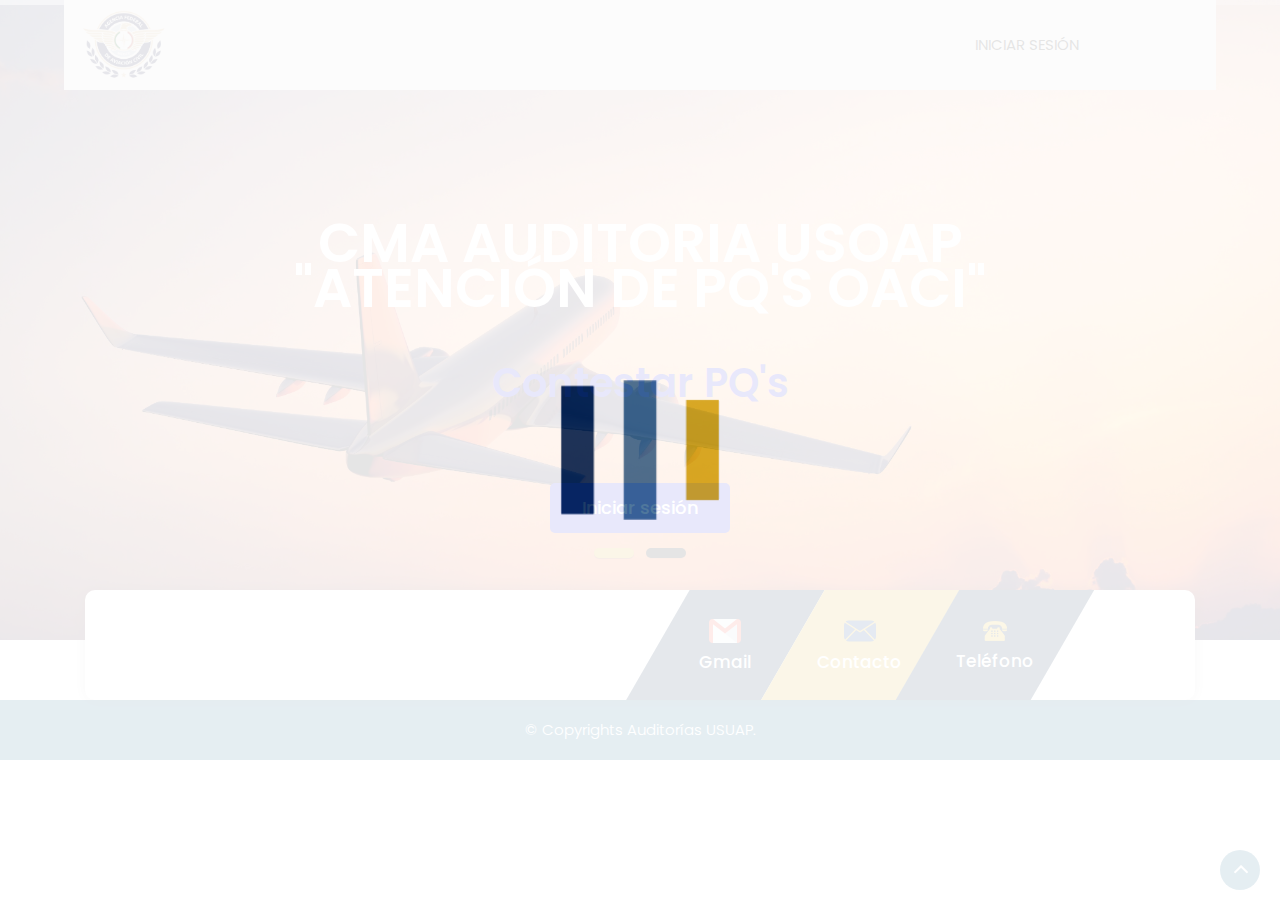
<file: index.html>
<!DOCTYPE html>
<html lang="en">
<!-- Basic -->

<head>
    <meta charset="utf-8">
    <meta http-equiv="X-UA-Compatible" content="IE=edge">

    <!-- Mobile Metas -->
    <meta name="viewport" content="width=device-width, minimum-scale=1.0, maximum-scale=1.0, user-scalable=no">

    <!-- Site Metas -->
    <title>Auditorías USUAP</title>
    <link rel="shortcut icon" href="images/afac_logo.png">
    <meta name="keywords" content="">
    <meta name="description" content="">
    <meta name="author" content="">
    
    <!-- Site Icons -->
    <link rel="shortcut icon" href="#" type="image/x-icon" />
    <link rel="apple-touch-icon" href="#" />

    <!-- Bootstrap CSS -->
    <link rel="stylesheet" href="css/bootstrap.min.css" />
    <!-- Pogo Slider CSS -->
    <link rel="stylesheet" href="css/pogo-slider.min.css" />
    <!-- Site CSS -->
    <link rel="stylesheet" href="css/style.css" />
    <!-- Responsive CSS -->
    <link rel="stylesheet" href="css/responsive.css" />
    <!-- Custom CSS -->
    <link rel="stylesheet" href="css/custom.css" />

    <!--[if lt IE 9]>
        <script src="https://oss.maxcdn.com/libs/html5shiv/3.7.0/html5shiv.js"></script>
        <script src="https://oss.maxcdn.com/libs/respond.js/1.4.2/respond.min.js"></script>
    <![endif]-->

</head>

<body id="home" data-spy="scroll" data-target="#navbar-wd" data-offset="98">

    <!-- LOADER -->
    <div id="preloader">
        <div class="loader">
            <img src="images/loa2.gif" alt="#" />
        </div>
    </div>
    <!-- END LOADER -->

    <!-- Start header -->
    <header class="top-header">
        <nav class="navbar header-nav navbar-expand-lg">
            <div class="container-fluid">
                <a class="navbar-brand" href="index.html"><img src="images/afac_logo.png" alt="image"></a>
                <button class="navbar-toggler" type="button" data-toggle="collapse" data-target="#navbar-wd" aria-controls="navbar-wd" aria-expanded="false" aria-label="Toggle navigation">
                    <span></span>
                    <span></span>
                    <span></span>
                </button>
                <div class="collapse navbar-collapse justify-content-end" id="navbar-wd">
                    <ul class="navbar-nav">
                        <!--<li><a class="nav-link active" href="index.html">Inicio</a></li>-->
                        <!--<li><a class="nav-link" href="sabermas.html">Saber más</a></li>
                        <li><a class="nav-link" href="cursos.php">Cursos</a></li>
                        <li><a class="nav-link" href="tramite.html">Inscripción</a></li>-->
						<!--<li><a class="nav-link" href="contacto.html">Contacto</a></li>-->
						<li><a class="nav-link" href="login.html">Iniciar sesión</a></li>
                    </ul>
                </div>
                <!--<div class="search-box">
                    <input type="text" class="search-txt" placeholder="Buscar">
                    <a class="">
                        <span class="fa fa-search" style="font-size: 20px; margin-top: 15px;" styaria-hidden="true"></span>
                    </a>
                </div>-->
            </div>
        </nav>
    </header>
    <!-- End header -->

    <!-- Start Banner -->
    <div class="ulockd-home-slider">
        <div class="container-fluid">
            <div class="row">
                <div class="pogoSlider" id="js-main-slider">
                    <div class="pogoSlider-slide" style="background-image:url(images/fondo.jpg);">
                        <div class="container">
                            <div class="row">
                                <div class="col-md-12">
                                    <div class="slide_text">
                                        <h3>CMA AUDITORIA USOAP <br> "ATENCIÓN DE PQ'S OACI"<br><br><span span class="theme_color">Contestar PQ's</span></h3>
                                        <br>
                                        <div class="full center">
                                            <a class="contact_bt" href="login.html">Iniciar sesión</a>
										</div>
                                    </div>
                                </div>
                            </div>
                        </div>
                    </div>
                    <div class="pogoSlider-slide" style="background-image:url(images/fondo2.jpg);">
                        <div class="container">
                            <div class="row">
                                <div class="col-md-12">
                                    <div class="slide_text">
                                        <h3>CMA AUDITORIA USOAP <br> "ATENCIÓN DE PQ'S OACI"<br><br><span span class="theme_color">Contestar PQ's</span></h3>
                                        <br>
                                        <div class="full center">
                                            <a class="contact_bt" href="login.html">Iniciar sesión</a>
										</div>
                                    </div>
                                </div>
                            </div>
                        </div>
                    </div>-->
                </div>
                <!-- .pogoSlider -->
            </div>
        </div>
    </div>
    <!-- End Banner -->
    <!-- section -->
	<div class="section tabbar_menu">
        <div class="container">
            <div class="row">
                <div class="col-md-12">
                    <div class="tab_menu">
                        <ul>
                            <li></li>
                            <li></li>
                            <li></li>
                            <li></li>
                            <li><a href="#"><span class="iconpositon"><img src="images/iconos/gmail.png" alt="#"/></span><span>Gmail</span></a></li>
                            <li><a href="#"><span class="iconposition"><img src="images/i6.png" alt="#" /></span><span>Contacto</span></a></li>
                            <li><a href="#"><span class="iconposition"><img src="images/i7.png" alt="#" /></span><span>Teléfono</span></a></li>
                        </ul>
                    </div>
                </div>
            </div>
        </div>
	</div>
	<!-- end section -->
	<!-- section -->
    <!--<div class="section margin-top_50"> SI SERÁ UTILIZADO, SOLO QUITAR LAS PRIMERAS SENTENCIAS DE COMEN EN ESTA LÍNEA
        <div class="container">
            <div class="row">
                <div class="col-md-6 layout_padding_2">
                    <div class="full">
                        <div class="heading_main text_align_left">
						   <h2><span>Bienvenidos al sitio</span></h2>
                        </div>
						<div class="full">
						  <p>Este sitio web tiene la finalidad de brindarles información acerca de los cursos de iniciacion al cómputo
                            de la Licenciatura en Informática, asi como el facilitar el proceso para su Inscripción. Como parte del contenido
                            podrán encontrar una serie de cursos para reforzar sus conociminetos de programación y nuevas tecnologias.
                          </p>
						</div>
						<div class="full">
						   <a class="hvr-radial-out button-theme" href="#">Leer más</a>
						</div>
                    </div>
                </div>
				<div class="col-md-6">
                    <div class="full">
                        <img src="images/centro-computo.jpg" alt="#" VSPACE="40"/>
                    </div>
                </div>
            </div>
        </div>
    </div>
	<!-- end section -->
	<!-- section -->
    <!--<div class="section layout_padding">
        <div class="container">
            <div class="row">
                <div class="col-md-12">
                    <div class="full">
                        <div class="heading_main text_align_center">
						   <h2><span>Cursos </span>Populares</h2>
                        </div>
					  </div>
                </div>
				<div class="col-md-4">
                    <div class="full blog_img_popular">
                       <img class="img-responsive" src="images/curso-unix.png" alt="#" /> 
					   <h4><a href="https://edu.gcfglobal.org/es/informatica-basica/sistemas-operativos-la-familia-unix/1/" target="_blank">Sistema Operativo UNIX</a></h4>
                    </div>
                </div>
				<div class="col-md-4">
                    <div class="full blog_img_popular">
                        <img class="img-responsive" src="images/curso-programacion.png" alt="#" />
						<h4><a href="https://desarrolloweb.com/manuales/manual-iniciacion-programacion.html" target="_blank">Inición a la Programación</a></h4>
                    </div>
                </div>
				<div class="col-md-4">
                    <div class="full blog_img_popular">
                        <img class="img-responsive" src="images/curso-c.png" alt="#" />
						<h4><a href="http://www.it.uc3m.es/pbasanta/asng/course_notes/program_structure_es.html" target="_blank">Programación en C</a></h4>
                    </div>
                </div>
                <div class="col-md-4">
                    <div class="full blog_img_popular">
                       <img class="img-responsive" src="images/curso-java.png" alt="#" /> 
					   <h4><a href="http://cursodejava.com.mx/cursodejava000.html" target="_blank">Programación en Java</a></h4>
                    </div>
                </div>
				<div class="col-md-4">
                    <div class="full blog_img_popular">
                        <img class="img-responsive" src="images/curso-php.png" alt="#" />
						<h4><a href="https://www.ionos.mx/digitalguide/paginas-web/creacion-de-paginas-web/tutorial-de-php-fundamentos-basicos-para-principiantes/" target="_blank">Programación en PHP</a></h4>
                    </div>
                </div>
				<div class="col-md-4">
                    <div class="full blog_img_popular">
                        <img class="img-responsive" src="images/curso-mysql.png" alt="#" />
						<h4><a href="http://deletesql.com/viewforum.php?f=5&sid=410f5de211ed152730027b058ede85ba" target="_blank">Base de Datos SQL</a></h4>
                    </div>
                </div>
            </div>
        </div>
    </div>
	<!-- end section -->
	<!-- section -->
    <!--<div class="section margin-top_50 silver_bg"> QUITAR COMEN SI SE UTILIZA
        <div class="container">
            <div class="row">
                <div class="col-md-6">
                    <div class="full float-right_img">
                        <img src="images/cursos.jpg" alt="#" VSPACE="40" />
                    </div>
                </div>
                <div class="col-md-6 layout_padding_2">
                    <div class="full">
                        <div class="heading_main text_align_left">
						<h2><span>Inscripción a cursos</h2>
                        </div>
						<div class="full">
                            <p>Los cursos se ofrecen en diferentes períodos, los del primer tipo (Iniciación al Cómputo I y II)
                            comienzan en los meses de Febrero y Agosto; el segundo tipo, los que llamamos Extracurriculares,
                            también comienzan en esas fechas, pero además se ofrecen dos períodos intensivos en Enero y Junio
                            y dos intersemestrales en Abril y Octubre.</p>
						</div>
						<div class="full">
                            <a class="hvr-radial-out button-theme" href="#">Saber más</a>
						</div>
                    </div>
                </div>
			</div>
        </div>
    </div>
	<!-- end section -->
	<!-- section -->
    <!--<div class="section layout_padding padding_bottom-0"> QUITAR COMEN SI SE UTILIZA
        <div class="container">
            <div class="row">
                <div class="col-md-6">
                    <div class="full">
                        <div class="heading_main text_align_left">
                            <h2><span>Trámites</span></h2>
                        </div>
						<div class="full">
                            <p>Para inscribirse a cualquiera de ellos descargue el formato de inscripción aquí,
                            llénelo con los datos correspondientes y después de realizar el pago en las cajas de la Facultad, 
                            acuda a la planta alta del Edif. A7, en Campo 4, en la Sala de Cómputo de Ciencias Administrativas y Contables,
                            en un horario de 10:00 de la mañana a 7:00 de la noche, presentando copia de identificación oficial o escolar vigentes,
                            original y copia del ticket de pago y de su formato de inscripción.</p>
                            <p>Las cajas están abiertas de 9:00 de la mañana a 6:00 de la tarde.</p>
                            <p>Los cursos extracurriculares tienen descuentos:</p>
                            <p>Para Alumnos Internos, 50%</p>
                            <p>Presentando credencial de Ex-Alumno UNAM, 20%</p>
						</div>
						<div class="full">
                            <a class="hvr-radial-out button-theme" href="cursos.php">Saber más</a>
						</div>
                    </div>
                </div>
				<div class="col-md-6">
                    <div class="full">
                        <img class="img-responsive" src="images/tramite.png" alt="#" />
                    </div>
                </div>
            </div>
        </div>
    </div>
	<!-- end section -->
	<!-- section -->
    <!--<div class="section layout_padding padding_bottom-0">
        <div class="container">
            <div class="row">
                <div class="col-md-12">
                    <div class="full">
                        <div class="heading_main text_align_center">
						   <h2><span>Más cursos</span></h2>
                        </div>
					  </div>
                </div>
			  </div>
               <div class="row">
                <div class="col-lg-12">
                    <div id="demo" class="carousel slide" data-ride="carousel">

                        <!-- The slideshow -->
                    <!--<div class="carousel-inner">
                            <div class="carousel-item active">
                                <div class="row">
                                    <div class="col-lg-6 col-md-6 col-sm-12">
									   <div class="full blog_img_popular">
                                        <iframe class="img-responsive" width="560" height="315" src="https://www.youtube.com/embed/QTDPOxnfRaI" title="YouTube video player" frameborder="0" allow="accelerometer; autoplay; clipboard-write; encrypted-media; gyroscope; picture-in-picture" allowfullscreen></iframe>
										  <h4>Áreas de curso-programación</h4>
										  <p>La programación es la carrera con mayor demanda y si eres programador nunca te vas a quedar sin trabajo.</p>
										</div>
                                    </div>
                                    <div class="col-lg-6 col-md-6 col-sm-12">
                                        <div class="full blog_img_popular">
                                            <iframe class="img-responsive" width="560" height="315" src="https://www.youtube.com/embed/gFMMmi-EYEM" title="YouTube video player" frameborder="0" allow="accelerometer; autoplay; clipboard-write; encrypted-media; gyroscope; picture-in-picture" allowfullscreen></iframe>
										  <h4>Lenguajes de Programación</h4>
										  <p>Los programadores utilizan para comunicarse y para desarrollar programas de software, aplicaciones, páginas webs, scripts u otros conjuntos de instrucciones para que sean ejecutadas por los ordenadores.</p>
										</div>
                                    </div>
                                </div>
                            </div>
                            <div class="carousel-item">
                                <div class="row">
                                    <div class="col-lg-6 col-md-6 col-sm-12">
									   <div class="full blog_img_popular">
                                        <iframe class="img-responsive" width="560" height="315" src="https://www.youtube.com/embed/BO-nhyqpm7A" title="YouTube video player" frameborder="0" allow="accelerometer; autoplay; clipboard-write; encrypted-media; gyroscope; picture-in-picture" allowfullscreen></iframe>
										  <h4> Visual Studio Code</h4>
										  <p>Editor de texto plano desarrollado por Microsoft totalmente gratuito y de código abierto para ofrecer a los usuarios una herramienta de programación avanzada.</p>
										</div>
                                    </div>
                                    <div class="col-lg-6 col-md-6 col-sm-12">
                                        <div class="full blog_img_popular">
                                        <iframe class="img-responsive" width="560" height="315" src="https://www.youtube.com/embed/5DXdL-ZESSw" title="YouTube video player" frameborder="0" allow="accelerometer; autoplay; clipboard-write; encrypted-media; gyroscope; picture-in-picture" allowfullscreen></iframe>
										  <h4>Errores al programar</h4>
										  <p>Pueden deberse a palabras reservadas mal escritas, expresiones erróneas o incompletas, variables que no han sido declaradas.</p>
										</div>
                                    </div>
                                </div>
                            </div>
                        </div>

                        <!-- Left and right controls -->
                        <!--<a class="carousel-control-prev" href="#demo" data-slide="prev">
                            <span class="carousel-control-prev-icon"></span>
                        </a>
                        <a class="carousel-control-next" href="#demo" data-slide="next">
                            <span class="carousel-control-next-icon"></span>
                        </a>

                    </div>
                </div>

            </div>			  
           </div>
        </div>
	<!-- end section -->
	<!-- section -->
    <!--<div class="section layout_padding padding_bottom-0"> QUITAR COMEN SI SE UTILIZA
        <div class="container">
            <div class="row">
                <div class="col-md-12">
                    <div class="full">
                        <div class="heading_main text_align_center">
                            <h2><span>Contacto</span></h2>
                        </div>
					</div>
                </div>
            </div>
        </div>
    </div>
	<!-- end section -->
	<!-- section de contacto -->
    <!--<div class="section contact_section" style="background:#12385b;"> QUITAR COMEN SI SE UTILIZA
        <div class="container">
            <div class="row">
                <div class="col-lg-6 col-md-6 col-sm-12">
                    <div class="full float-right_img">
                        <img src="images/contacto.png" alt="#" VSPACE="130">
                    </div>
                </div>
                <div class="layout_padding col-lg-6 col-md-6 col-sm-12">
                    <div class="contact_form">
                        <form action="contact.html">
                            <fieldset>
                                <div class="full field">
                                    <input type="text" placeholder="Ingresa tu nombre" name="nombre" />
                                </div>
                                <div class="full field">
                                    <input type="email" placeholder="Ingresa tu correo electrónico" name="email" />
                                </div>
                                <div class="full field">
                                    <input type="phn" placeholder="Ingresa tu teléfono" name="telefono" />
                                </div>
                                <div class="full field">
                                    <textarea placeholder="Deja tu mensaje"></textarea>
                                </div>
                                <div class="full field">

                                </div><div class="center"><button>Enviar</button></div>
                                </div>
                            </fieldset>
						</form>
					</div>
                </div>
            </div>			  
        </div>
    </div>
	<!-- end section -->
    <!-- Start Footer -->
    <!--<footer class="footer-box">
        <div class="container">
            
            <div class="row">
                
                <div class="col-xs-12 col-sm-6 col-md-6 col-lg-3">
                    <div class="footer_blog footer_menu white_fonts">
                        <h3>Menú Rapido</h3>
                        <ul> 
                            <li><a href="#">> Cursos</a></li>
                            <li><a href="#">> Temarios</a></li>
                            <li><a href="#">> Tramites</a></li>
                            <li><a href="#">> Eventos</a></li>
                            <li><a href="contact.html">> Contacto</a></li>
						</ul>
					</div>
				</div>

				<div class="col-xs-12 col-sm-6 col-md-6 col-lg-3">
                    <div class="footer_blog full white_fonts">
                        <h3>Noticias</h3>
						<p>Suscríbete para recibir noticias de nuevos cursos de programación</p>
						<div class="newsletter_form">
                            <form action="index.html">
								<input type="email" placeholder="Tu correo electrónico" name="#" required />
								<button>Enviar</button>
							</form>
						</div>
					</div>
				</div>

                <div class="col-xs-12 col-sm-6 col-md-6 col-lg-3">
                    <div class="footer_blog footer_menu white_fonts">
                        <h3>Aviso de Privacidad</h3>
                        <div class="full white_fonts">
                            <p>
                                Esta página puede ser reproducida con fines no lucrativos, 
                                siempre y cuando no se mutile, se cite la fuente completa 
                                y su dirección electrónica. De otra forma requiere permiso previo 
                                por escrito de la institución. 
                            </p>
                        </div>
                    </div>
                </div>
                
                <div class="col-xs-12 col-sm-6 col-md-6 col-lg-3">
                    <div class="footer_blog full white_fonts">
                        <h3>Contacto</h3>
                        <ul class="full">
                            <li><img src="images/i5.png" alt="#" /><a href="#" target="_blank"><span class="icon"></span><span>#</span></a></li>
                            <li><img src="images/i6.png"><span>-</span></li>
                            <li><img src="images/i7.png"><span>-</span></li>
                        </ul>
                    </div>
                </div>
            </div>
		
        </div>
    </footer>-->
    <!-- End Footer -->

    <div class="footer_bottom">
        <div class="container">
            <div class="row">
                <div class="col-12">
                    <p class="crp">© Copyrights Auditorías USUAP.</p>
                </div>
            </div>
        </div>
    </div>

    <a href="#" id="scroll-to-top" class="hvr-radial-out"><i class="fa fa-angle-up"></i></a>

    <!-- ALL JS FILES -->
    <script src="js/jquery.min.js"></script>
	<script src="js/popper.min.js"></script>
    <script src="js/bootstrap.min.js"></script>
    <!-- ALL PLUGINS -->
    <script src="js/jquery.magnific-popup.min.js"></script>
    <script src="js/jquery.pogo-slider.min.js"></script>
    <script src="js/slider-index.js"></script>
    <script src="js/smoothscroll.js"></script>
    <script src="js/form-validator.min.js"></script>
    <script src="js/isotope.min.js"></script>
    <script src="js/images-loded.min.js"></script>
    <script src="js/custom.js"></script>
	
</body>

</html>
</file>
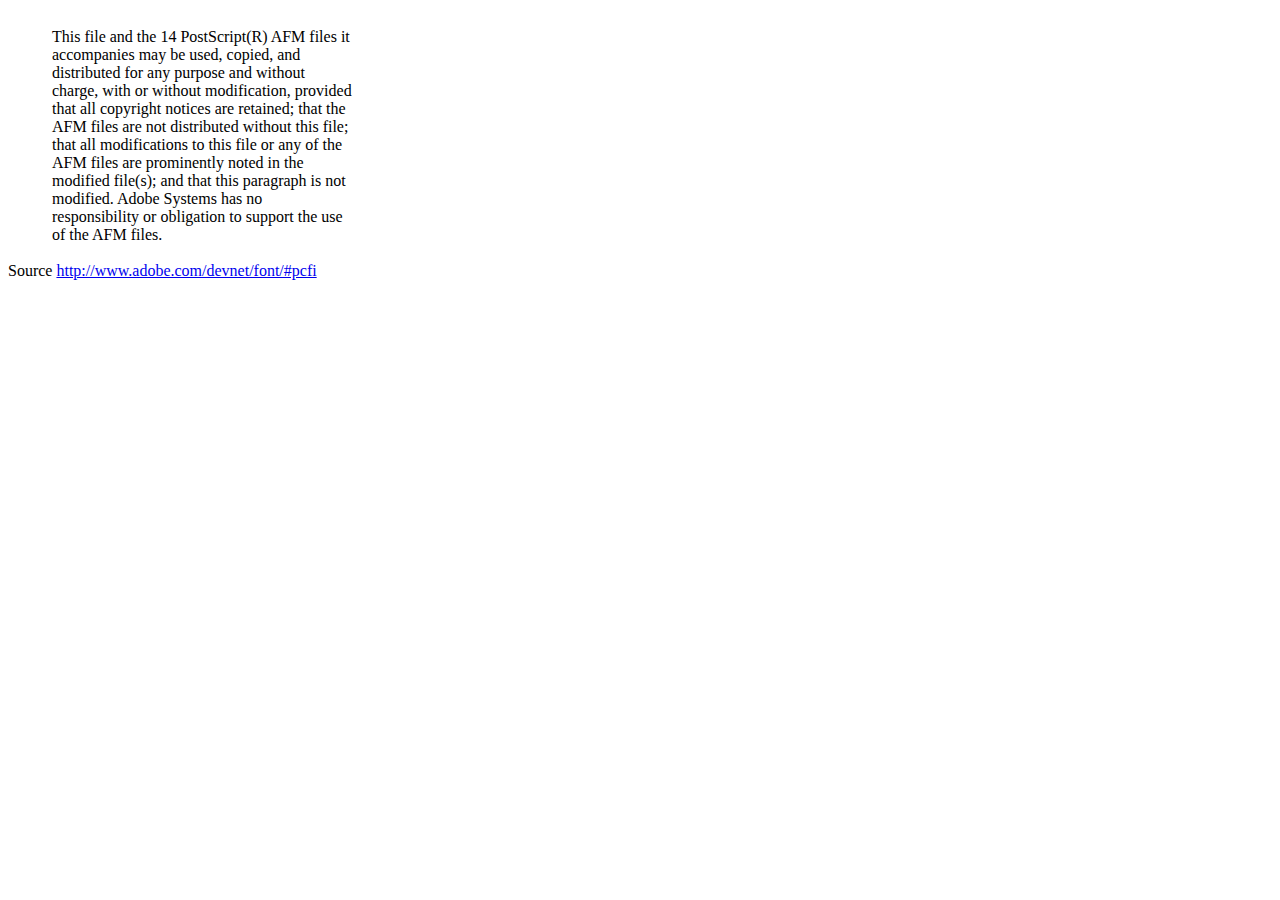
<file: dompdf/lib/fonts/mustRead.html>
<html>
	<head>
		<meta http-equiv="content-type" content="text/html;charset=iso-8859-1">
		<meta name="generator" content="Adobe GoLive 4">
		<title>Core 14 AFM Files - ReadMe</title>
	</head>
	<body bgcolor="white">
		<font color="white">or</font>
		<table border="0" cellpadding="0" cellspacing="2">
			<tr>
				<td width="40"></td>
				<td width="300">This file and the 14 PostScript(R) AFM files it accompanies may be used, copied, and distributed for any purpose and without charge, with or without modification, provided that all copyright notices are retained; that the AFM files are not distributed without this file; that all modifications to this file or any of the AFM files are prominently noted in the modified file(s); and that this paragraph is not modified. Adobe Systems has no responsibility or obligation to support the use of the AFM files. <font color="white">Col</font></td>
			</tr>
		</table>
		<p>Source <a href="http://www.adobe.com/devnet/font/#pcfi">http://www.adobe.com/devnet/font/#pcfi</a></p>
</body>
</html>
</file>
<file: css/style.css>
/*------------------------------------------------------------------ 
    IMPORT FONTS 
-------------------------------------------------------------------*/

@import url('https://fonts.googleapis.com/css?family=Poppins:100,100i,200,200i,300,300i,400,400i,500,500i,600,600i,700,700i,800,800i,900,900i');
@import url('https://fonts.googleapis.com/css?family=Montserrat:100,100i,200,200i,300,300i,400,400i,500,500i,600,600i,700,700i,800,800i');
@import url('https://fonts.googleapis.com/css?family=Great+Vibes');
@import url('https://fonts.googleapis.com/css?family=Raleway:100,100i,200,200i,300,300i,400,400i,500,500i,600,600i,700,700i,800,800i,900,900i');

/*------------------------------------------------------------------ 
    IMPORT FILES 
-------------------------------------------------------------------*/

@import url(animate.css);
@import url(font-awesome.min.css);
@import url(magnific-popup.css);
@import url(responsiveslides.css);
@import url(timeline.css);
@import url(flaticon.css);

/*------------------------------------------------------------------ 
    SKELETON
-------------------------------------------------------------------*/

body {
	color: #666666;
	font-size: 15px;
	font-family: 'Poppins', sans-serif;
	line-height: 1.80857;
	overflow-x: hidden !important;
}

a {
	color: #1f1f1f;
	text-decoration: none !important;
	outline: none !important;
	-webkit-transition: all .3s ease-in-out;
	-moz-transition: all .3s ease-in-out;
	-ms-transition: all .3s ease-in-out;
	-o-transition: all .3s ease-in-out;
	transition: all .3s ease-in-out;
}

h1,
h2,
h3,
h4,
h5,
h6 {
	letter-spacing: 0;
	font-weight: normal;
	position: relative;
	padding: 0 0 10px 0;
	font-weight: normal;
	line-height: 120% !important;
	color: #1f1f1f;
	margin: 0
}

h1 {
	font-size: 24px
}

h2 {
	font-size: 22px
}

h3 {
	font-size: 18px
}

h4 {
	font-size: 21px;
	color: #07528d;
	margin-top: 25px;
}

h5 {
	font-size: 14px
}

h6 {
	font-size: 13px
}

h1 a,
h2 a,
h3 a,
h4 a,
h5 a,
h6 a {
	color: #212121;
	text-decoration: none!important;
	opacity: 1
}

h1 a:hover,
h2 a:hover,
h3 a:hover,
h4 a:hover,
h5 a:hover,
h6 a:hover {
	opacity: .8
}

a {
	color: #1f1f1f;
	text-decoration: none;
	outline: none;
}

.dark_bg {
	background: #000;
}

.padding_left_right {
	padding-left: 30px;
	padding-right: 30px;
}

a,
.btn {
	text-decoration: none !important;
	outline: none !important;
	-webkit-transition: all .3s ease-in-out;
	-moz-transition: all .3s ease-in-out;
	-ms-transition: all .3s ease-in-out;
	-o-transition: all .3s ease-in-out;
	transition: all .3s ease-in-out;
}

.btn-custom {
	margin-top: 20px;
	background-color: transparent !important;
	border: 2px solid #ddd;
	padding: 12px 40px;
	font-size: 16px;
}

.lead {
	font-size: 18px;
	line-height: 30px;
	color: #767676;
	margin: 0;
	padding: 0;
}

blockquote {
	margin: 20px 0 20px;
	padding: 30px;
}

ul,
li,
ol {
	list-style: none;
	margin: 0px;
	padding: 0px;
}

button:focus {
	outline: none;
}

.form-control::-moz-placeholder {
	color: #ffffff;
	opacity: 1;
}


/*------------------------------------------------------------------ 
   LOADER 
-------------------------------------------------------------------*/

#preloader {
	width: 100%;
	height: 100%;
	top: 0;
	right: 0;
	bottom: 0;
	left: 0;
	z-index: 11000;
	position: fixed;
	display: block;
	display: flex;
	justify-content: center;
	align-items: center;
	background: #fff;
}

.loader {
    display: block;
    flex-wrap: wrap;
    width: 250px;
    height: auto;
    -webkit-transform-style: preserve-3d;
}

.loader img {
    width: 100%;
    height: auto;
}

.box {
	position: absolute;
	top: 0;
	left: 0;
	width: 75px;
	height: 75px;
	background-image: none;
	background-size: auto auto;
	background-image: none;
	-webkit-animation: move 2s ease-in-out infinite both;
	animation: move 2s ease-in-out infinite both;
	animation-delay: 0s;
	animation-delay: 0s;
	animation-delay: 0s;
	background-image: url('../images/gb.png');
	background-size: 100% 100%;
}

.box:nth-child(1) {
	-webkit-animation-delay: -1s;
	animation-delay: -1s;
}

.box:nth-child(2) {
	-webkit-animation-delay: -2s;
	animation-delay: -2s;
}

.box:nth-child(3) {
	-webkit-animation-delay: -3s;
	animation-delay: -3s;
}

@-webkit-keyframes move {
	0%,
	100% {
		-webkit-transform: none;
		transform: none;
	}
	12.5% {
		-webkit-transform: translate(40px, 0);
		transform: translate(40px, 0);
	}
	25% {
		-webkit-transform: translate(80px, 0);
		transform: translate(80px, 0);
	}
	37.5% {
		-webkit-transform: translate(80px, 40px);
		transform: translate(80px, 40px);
	}
	50% {
		-webkit-transform: translate(80px, 40px);
		transform: translate(80px, 40px);
	}
	62.5% {
		-webkit-transform: translate(30px, 60px);
		transform: translate(30px, 60px);
	}
	75% {
		-webkit-transform: translate(0, 80px);
		transform: translate(0, 40px);
	}
	87.5% {
		-webkit-transform: translate(0, 40px);
		transform: translate(0, 40px);
	}
}

@keyframes move {
	0%,
	100% {
		-webkit-transform: none;
		transform: none;
	}
	12.5% {
		-webkit-transform: translate(40px, 0);
		transform: translate(40px, 0);
	}
	25% {
		-webkit-transform: translate(80px, 0);
		transform: translate(80px, 0);
	}
	37.5% {
		-webkit-transform: translate(80px, 40px);
		transform: translate(80px, 40px);
	}
	50% {
		-webkit-transform: translate(80px, 80px);
		transform: translate(80px, 80px);
	}
	62.5% {
		-webkit-transform: translate(40px, 80px);
		transform: translate(40px, 80px);
	}
	75% {
		-webkit-transform: translate(0, 80px);
		transform: translate(0, 80px);
	}
	87.5% {
		-webkit-transform: translate(0, 40px);
		transform: translate(0, 40px);
	}
}

#scroll-to-top {
	width: 40px;
	height: 40px;
	position: fixed;
	bottom: 10px;
	right: 20px;
	display: flex !important;
	justify-content: center;
	font-size: 25px;
	border-radius: 0;
	transition: .2s;
	letter-spacing: 1px;
	text-align: center;
	line-height: 40px;
	color: #ffffff;
	font-weight: 900;
	border-radius: 100%;
}

#scroll-to-top i.fa.fa-angle-up {
    position: relative;
    top: 6px;
    left: 6px;
}

.padding_bottom-0 {
	padding-bottom: 0 !important;
}

/*------------------------------------------------------------------ HEADER -------------------------------------------------------------------*/

.top-header .navbar {
	padding: 5px 0px;
}

.top-header {
    position: absolute;
    top: 0px;
    left: 0px;
    z-index: 20;
    background-position: left;
    background-repeat: no-repeat;
    background-color: rgb(226, 222, 222);
    background-size: auto 100%;
    width: 90%;
    margin: 0 5%;
}

.top-header .navbar .navbar-collapse ul li a {
	text-transform: uppercase;
	font-size: 15px;
	padding: 7px 20px;
	position: relative;
	font-weight: 400;
	overflow: hidden;
	color: #000;
}

a.navbar-brand {
    left: 0;
    position: relative;
}

a.navbar-brand img {
    height: 70px;
}

.top-header .navbar .navbar-collapse ul li a.active {}
.top-header .navbar .navbar-collapse ul li a:hover,
.top-header .navbar .navbar-collapse ul li a:focus {
	background: transparent;
	color: #1e5bdd;
}

.search_icon.nav-link img {
	width: 25px;
}

.top-header .navbar .navbar-collapse ul li {
	margin: 0 2px;
}

.top-header.fixed-menu {
    width: 100%;
    position: fixed;
    box-shadow: 0px 3px 6px 3px rgba(0, 0, 0, 0.06);
    -webkit-animation-duration: 1s;
    animation-duration: 1s;
    -webkit-animation-fill-mode: both;
    animation-fill-mode: both;
    -webkit-animation-name: fadeInDown;
    animation-name: fadeInDown;
    background: rgb(255, 255, 255);
    z-index: 20;
    margin: 0;
}

.navbar-toggler {
	border: 2px solid #d4a81e !important;
	border-radius: 0;
	margin: 15px 15px;
	padding: 8px 8px;
	-webkit-transition: all 0.2s linear;
	-moz-transition: all 0.2s linear;
	-o-transition: all 0.2s linear;
	transition: all 0.2s linear;
}

.navbar-toggler span {
	background: #d4a81e;
	display: block;
	width: 22px;
	height: 2px;
	margin: 0 auto;
	margin-top: 0px;
	margin-top: 0px;
	-webkit-border-radius: 1px;
	-moz-border-radius: 1px;
	border-radius: 1px;
	-webkit-transition: all 0.2s linear;
	-moz-transition: all 0.2s linear;
	-o-transition: all 0.2s linear;
	transition: all 0.2s linear;
}

.navbar-toggler span+span {
	margin-top: 5px;
}

.navbar-toggler:hover {
	border: 2px solid #d4a81e;
}

.navbar-toggler:hover span {
	background: #d4a81e;
}

.tab_menu {
    overflow: scroll;
}

.tab_menu ul {
    width: 950px;
}
.full > img {
    width: 100%;
}
.blog_img_popular {
    margin-bottom: 30px;
}
/* search bar */

.search-box {
	position: absolute;
	top: 0;
	right: 50px;
	height: auto;
	padding: 0;
	margin-top: 17px;
}

.search-box:hover .search-txt {
	width: 240px;
	padding: 0 10px;
}

.top-header #navbar-wd {
	padding-right: 100px;
}

.search-btn {
	float: right;
	width: 41px;
	height: 41px;
	background: transparent;
	display: flex;
	justify-content: center;
	align-items: center;
	background: rgb(107, 143, 197);
}

.search-txt {
	border: none;
	outline: none;
	float: left;
	padding: 0;
	color: #000;
	font-size: 14px;
	line-height: 41px;
	width: 0;
	transition: width 400ms;
	background: #fff;
	padding: 0;
	font-weight: 300;
}

.theme_color {
	color: #d4a81e;
}


/*------------------------------------------------------------------ Banner -------------------------------------------------------------------*/

.home-slider {
	position: relative;
	height: 540px;
}

.lbox-caption {
	display: table;
	height: 100% !important;
	width: 100% !important;
	left: 0 !important;
}

.lbox-caption {
	position: absolute;
	margin: 0 auto;
	left: 0;
	right: 0;
	z-index: 10;
}

.lbox-details {
	display: table-cell;
	text-align: center;
	vertical-align: middle;
	position: absolute;
	top: 0px;
	left: 0;
	right: 0;
	height: 100%;
	padding: 22% 0%;
}

.lbox-details::before {
	content: "";
	position: absolute;
	top: 0px;
	left: 0px;
	width: 100%;
	height: 100%;
	z-index: 2;
}

.lbox-details h1 {
	font-size: 54px;
	font-family: 'Montserrat', sans-serif;
	color: #ffffff;
	font-weight: 600;
	position: relative;
	z-index: 3;
}

.lbox-details h2 {
	font-size: 48px;
	color: #ffffff;
	font-weight: 300;
	position: relative;
	z-index: 3;
}

.lbox-details p {
	color: #ffffff;
	position: relative;
	z-index: 3;
}

.lbox-details p strong {
	color: #70c6eb;
	font-size: 40px;
	font-family: 'Montserrat', sans-serif;
}

.lbox-details a.btn {
	background: #ffffff;
	padding: 10px 20px;
	font-size: 20px;
	text-transform: capitalize;
	color: #3a4149;
	border-radius: 0px;
	position: relative;
	z-index: 3;
}

.lbox-details a.btn:hover {
	background: #70c6eb;
}

.pogoSlider-nav-btn {
	background: #000;
}

.pogoSlider-nav-btn--selected {
	background: #d4a81e !important;
}

.pogoSlider--navBottom .pogoSlider-nav {
    bottom: 75px;
}

.pogoSlider--dirCenterHorizontal .pogoSlider-dir-btn {
	display: none;
}

.img-responsive {
	max-width: 100%;
}

.slide_text h3 {
    font-size: 55px;
    font-weight: 600;
    padding: 0;
    line-height: 45px !important;
    text-align: center;
    color: #fff;
}

.slide_text h3 span {
    font-size: 40px;
	color: #1e21d4;
}

.slide_text h4 {
    font-size: 30px;
    font-weight: 300;
    margin: 10px 0 0 0;
    padding: 0;
    text-transform: uppercase;
    text-align: center;
    color: #fff;
}

.slide_text p {
    color: #d4a81e;
    font-size: 20px;
    font-weight: 300;
    padding-top: 0;
    line-height: normal;
    margin-bottom: 0;
}

.contact_bt {
    width: 180px;
    height: 50px;
    background: #1e21d4;
    color: #fff;
    float: left;
    line-height: 50px;
    text-align: center;
    font-size: 18px;
    font-weight: 500;
    margin-top: 50px;
    border-radius: 5px;
}

.contact_bt:hover,
.contact_bt:focus {
    color: #fff;
}

.dark_bg .contact_bt {
    margin-top: 30px;
}

.slide_text {
    margin-top: 220px;
    padding-left: 0;
}

.tab_menu {
    width: 100%;
    height: 110px;
    background: #fff;
    float: left;
    border-radius: 10px;
    margin-top: -50px;
    position: relative;
    z-index: 9;
    box-shadow: 0px 0 14px 0 rgba(0,0,0,.3);
    overflow: hidden;
    padding: 0 30px;
}

.tab_menu ul li:nth-child(7),.tab_menu ul li:nth-child(5) {
    background: #002147;
    transform: skew(-30deg);
	color:#fff;
}

.tab_menu ul li:nth-child(6) {
    background: #d4a81e;
    transform: skew(-30deg);
	color:#fff;
}

.tab_menu ul li:nth-child(7) a,.tab_menu ul li:nth-child(5) a {
    transform: skew(30deg);
	float: left;
	color: #fff;
}

.tab_menu ul li:nth-child(6) a {
    transform: skew(30deg);
	float: left;
	color: #fff;
}

.tab_menu ul li span {
    font-size: 17px;
    font-weight: 500;
    text-align: center;
    width: 100%;
    float: left;
}

.tab_menu ul li {
    width: 14.25%;
    float: left;
    padding: 25px 0;
    display: flex;
    justify-content: center;
}

span.icon {
    float: left;
    width: 100%;
    text-align: center;
}

span.icon img {
    height: 35px;
}

/*------------------------------------------------------------------ About -------------------------------------------------------------------*/

.tooltip-1 {
	display: inline-block;
	position: relative;
	color: #70c6eb;
	opacity: 1;
}

.tooltip__wave {
	width: 30%;
	height: 20px;
	position: absolute;
	bottom: -10px;
	left: 0;
	right: 0px;
	margin: 0 auto;
	overflow: hidden;
}

.tooltip__wave span {
	position: absolute;
	left: -100%;
	width: 200%;
	height: 100%;
	background: url(../images/wave.svg) repeat-x center center;
	background-size: 50% auto;
}

.about-box {
	padding: 70px 0px;
}

.title-box {
	text-align: center;
	margin-bottom: 30px;
}

.title-box h2 {
	font-size: 75px;
	font-family: 'Great Vibes', cursive;
	color: #e91327;
	font-weight: 400;
	padding: 0;
}

.title-box h2 span {
	color: #70c6eb;
	text-decoration: underline;
}

.about-main-info h2 span {
	color: #70c6eb;
	text-decoration: underline;
}

.about-main-info {
	margin-bottom: 30px;
}

.about-m {}

.about-img {
	padding: 30px 0px;
}

.about-img img {
	border-radius: 10px;
}

.about-m ul {
	display: block;
	text-align: center;
	padding-bottom: 30px;
}

.about-m ul li {
	display: inline-block;
	text-align: center;
}

.about-m ul li a {
	background: #528780;
	color: #ffffff;
	width: 38px;
	height: 38px;
	text-align: center;
	line-height: 38px;
	display: block;
	border-radius: 50px;
	margin: 0px 5px;
}

.about-m ul li a:hover {
	background: #333333;
	color: #ffffff;
}

.about-main-info h2 {
	font-size: 45px;
	color: #e91327;
	font-weight: 600;
}

.about-main-info a {
	border-radius: 2px;
	transition: .2s;
	padding: 10px 25px;
	background: #e91327;
	color: #ffffff;
	font-weight: 300;
	font-size: 15px;
	border-radius: 0 15px;
	margin-top: 10px;
}

.about-main-info a:hover {
	color: #ffffff;
}

.about-main-info div.full>img {
	height: 500px;
}

.hvr-radial-out {
    display: inline-block;
    vertical-align: middle;
    -webkit-transform: perspective(1px) translateZ(0);
    transform: perspective(1px) translateZ(0);
    box-shadow: 0 0 1px rgba(0, 0, 0, 0);
    position: relative;
    overflow: hidden;
    background: #095a83;
    -webkit-transition-property: color;
    transition-property: color;
    -webkit-transition-duration: 0.3s;
    transition-duration: 0.3s;
    color: #fff;
    float: left;
    width: 165px;
    height: 45px;
    text-align: center;
    line-height: 45px;
    margin-top: 20px;
    font-weight: 600;
    text-indent: -10px;
}

.hvr-radial-out:after {
    content: "";
    display: flex;
    width: 25px;
    height: 100px;
    background: #fff;
    position: absolute;
    z-index: 11;
    top: 0;
    right: -6px;
    transform: skew(-20deg);
}

.hvr-radial-out::before {
	content: "";
	position: absolute;
	z-index: -1;
	top: 0;
	left: 0;
	right: 0;
	bottom: 0;
	background: #070500;
	border-radius: 100%;
	-webkit-transform: scale(0);
	transform: scale(0);
	-webkit-transition-property: transform;
	transition-property: transform;
	-webkit-transition-duration: 0.3s;
	transition-duration: 0.3s;
	-webkit-transition-timing-function: ease-out;
	transition-timing-function: ease-out;
}

.hvr-radial-out:hover::before,
.hvr-radial-out:focus::before,
.hvr-radial-out:active::before {
	-webkit-transform: scale(2);
	transform: scale(2);
}

a.hvr-radial-out:hover,
a.hvr-radial-out:focus {
	color: #fff;
}

a#scroll-to-top::after {
    display: none;
}

.silver_bg .hvr-radial-out:after {
    background: #eee;
}

/*------------------------------------------------------------------ Services -------------------------------------------------------------------*/

.service_blog {
    float: left;
    width: 100%;
    border: solid #555 1px;
    padding: 30px;
    margin-top: 30px;
    transition: ease all 0.2s;
}

.service_blog:hover, .service_blog:focus {
    box-shadow: 0 0 30px 0 rgba(0,0,0,.2);
    transform: scale(1.02);
}

.service_blog h4 {
    font-weight: 600;
    text-transform: uppercase;
    font-size: 18px;
    border-bottom: solid #222 2px;
    color: #222;
    margin-bottom: 15px;
}

.effect-service {
	position: relative;
	height: auto;
	text-align: center;
	cursor: pointer;
	border: 8px solid #eee;
	margin-bottom: 30px;
}

figure.effect-service {
	background: -webkit-linear-gradient(-45deg, #EC65B7 0%, #05E0D8 100%);
	background: linear-gradient(-45deg, #EC65B7 0%, #05E0D8 100%);
}

figure img {
	position: relative;
	display: block;
	min-height: 100%;
	max-width: 100%;
	opacity: 0.8;
}

figure.effect-service img {
	opacity: 0.85;
	-webkit-transition: opacity 0.35s;
	transition: opacity 0.35s;
}

figure figcaption,
.grid figure figcaption>a {
	position: absolute;
	top: 0;
	left: 0;
	width: 100%;
	height: 100%;
}

figure figcaption {
	padding: 10px;
	color: #fff;
	text-transform: capitalize;
	font-size: 1.25em;
	-webkit-backface-visibility: hidden;
	backface-visibility: hidden;
}

figure.effect-service h2 {
	padding: 20px;
	width: 50%;
	height: 50%;
	text-align: left;
	-webkit-transition: -webkit-transform 0.35s;
	transition: transform 0.35s;
	-webkit-transform: translate3d(10px, 10px, 0);
	transform: translate3d(10px, 10px, 0);
}

figure.effect-service h2 {
	background: #e91327;
	padding: 13px;
	width: 94%;
	height: 58px;
	border: 0;
	margin: 0;
	font-weight: 200;
	font-size: 34px;
	color: #ffffff;
	text-align: center;
	font-family: 'Great Vibes', cursive;
}

figure.effect-service p {
	padding: 15px;
	width: 100%;
	height: 80%;
	font-size: 14px;
	border: 2px solid #fff;
	margin: 0;
	font-weight: 300;
	display: none;
}

figure.effect-service p {
	float: right;
	padding: 20px;
	text-align: left;
	opacity: 0;
	-webkit-transition: opacity 0.35s, -webkit-transform 0.35s;
	transition: opacity 0.35s, transform 0.35s;
	-webkit-transform: translate3d(-50%, -50%, 0);
	transform: translate3d(-50%, -50%, 0);
}

figure figcaption>a {
	z-index: 1000;
	text-indent: 200%;
	white-space: nowrap;
	font-size: 0;
	opacity: 0;
}

figure.effect-service:hover img {
	opacity: 0.6;
}

figure.effect-service:hover p {
	opacity: 1;
}

figure.effect-service:hover {
	border: 8px solid #e91327;
}


/*------------------------------------------------------------------ Gallery -------------------------------------------------------------------*/

.gallery-box {
	padding: 70px 0px 120px;
}

.gallery-box ul {}

.gallery-box ul li {
	position: relative;
	width: 31.33%;
	margin: 0 1% 20px !important;
	padding: 0px;
	float: left;
	border: none;
	overflow: hidden;
	margin-bottom: 0px;
}

.gallery-box ul li a {
	position: relative;
	display: inline-block;
	border: 4px solid #ffffff;
}

.gallery-box ul li a::before {
	content: "";
	position: absolute;
	background: rgba(233, 19, 39, 0.9);
	width: 100%;
	height: 100%;
	left: 0px;
	top: 100%;
	opacity: 0;
	transition: all 0.3s ease-in-out;
	-webkit-transition: all 0.3s ease-in-out;
	-moz-transition: all 0.3s ease-in-out;
	-o-transition: all 0.3s ease-in-out;
	-moz-transition: all 0.3s ease-in-out;
}

.gallery-box ul li a .overlay {
	background: #70c6eb;
	color: #3a4149;
	font-size: 22px;
	text-align: center;
	width: 38px;
	height: 38px;
	display: inline-block;
	position: absolute;
	left: 50%;
	top: 50%;
	transform: translate(-50%, -50%);
	opacity: 0;
	transition: all 0.3s ease-in-out;
	-webkit-transition: all 0.3s ease-in-out;
	-moz-transition: all 0.3s ease-in-out;
	-o-transition: all 0.3s ease-in-out;
	-moz-transition: all 0.3s ease-in-out;
}

.gallery-box ul li a:hover::before {
	top: 0;
	opacity: 1;
}

.gallery-box ul li a:hover .overlay {
	opacity: 1;
}

.gallery-box ul li a:hover {
	border: 4px solid #e91327;
}

.gallery-box ul li a .overlay {
	background: #fff;
	color: #e91327;
}


/*------------------------------------------------------------------ Properties -------------------------------------------------------------------*/

.properties-box {
	padding: 70px 0px;
	background-color: #f2f3f5;
}

.single-team-member {
	position: relative;
	margin-top: 30px;
	border: 10px solid #fff;
	box-shadow: 0 2px 5px rgba(0, 0, 0, .1);
}

.filter-button-group {
	margin-bottom: 30px;
}

.filter-button-group button {
	border-radius: 2px;
	transition: .2s;
	letter-spacing: 1px;
	padding: 10px 18px;
	background: #57cef8;
	color: #ffffff;
	cursor: pointer;
	border: none;
}

.filter-button-group button:hover {
	color: #ffffff;
}

.properties-single {
	margin-bottom: 30px;
	background: #ffffff;
	transition: all 0.5s ease 0s;
}

.fuit {
	position: absolute;
	left: 50%;
	top: 50%;
	transform: translate(-50%, -50%);
	z-index: 100;
}

.fuit a {
	background: #57cef8;
	width: 40px;
	height: 40px;
	line-height: 40px;
	text-align: center;
	display: inline-block;
	color: #ffffff;
}

.for-sal {
	background: #3a4149;
	position: absolute;
	top: 10px;
	right: 10px;
	color: #ffffff;
	border-radius: 2px;
	padding: 5px 10px;
	font-size: 13px;
	z-index: 10;
}

.pro-price {
	background: #57cef8;
	position: absolute;
	bottom: 10px;
	left: 10px;
	color: #ffffff;
	border-radius: 2px;
	padding: 5px 10px;
	font-size: 13px;
	z-index: 10;
}

.properties-img {
	position: relative;
	overflow: hidden;
}

.properties-img img {
	-webkit-transition: all 1.5s;
	-moz-transition: all 1.5s;
	-o-transition: all 1.5s;
	-ms-transition: all 1.5s;
	transition: all 1.5s;
	transition-delay: 0s;
	-webkit-transition-delay: .5s;
	-moz-transition-delay: .5s;
	-o-transition-delay: .5s;
	-ms-transition-delay: .5s;
	transition-delay: .5s;
}

.properties-single:hover .properties-img img {
	-webkit-transform: scale(1.1);
	-moz-transform: scale(1.1);
	-o-transform: scale(1.1);
	-ms-transform: scale(1.1);
	transform: scale(1.1);
}

.hover-box {
	-ms-filter: progid:DXImageTransform.Microsoft.Alpha(Opacity=0);
	filter: alpha(opacity=0);
	opacity: 0;
	position: absolute;
	height: 100%;
	width: 100%;
	background: rgba(0, 0, 0, .5);
	color: #fff;
	-webkit-transition: all .9s ease;
	-moz-transition: all .9s ease;
	-o-transition: all .9s ease;
	-ms-transition: all .9s ease;
	transition: all .9s ease;
	transition-delay: 0s;
	-webkit-transition-delay: .5s;
	-moz-transition-delay: .5s;
	-o-transition-delay: .5s;
	-ms-transition-delay: .5s;
	transition-delay: .5s;
}

.properties-single:hover .hover-box {
	-ms-filter: progid:DXImageTransform.Microsoft.Alpha(Opacity=100);
	filter: alpha(opacity=100);
	opacity: 1;
	top: 0;
}

.properties-dit {
	padding: 15px;
}

.properties-dit h3 {
	font-size: 20px;
}

.properties-dit ul {
	padding: 10px 0px;
}

.properties-dit ul li {
	float: left;
	width: 33.33%;
	font-size: 12px;
	line-height: 30px;
}

.properties-dit ul li i {
	float: right;
	padding: 7px 10px;
	font-size: 15px;
	color: #57cef8;
}

.properties-dit p {
	margin: 0px;
}

.properties-dit p i {
	padding-right: 10px;
}

/*------------------------------------------------------------------ counter ----------------------------------------------------------------*/

h2.timer.count-title.count-number {
    color: #f43866;
    font-size: 60px;
    font-weight: 600;
    margin: 0;
    padding: 0;
    line-height: 60px;
}

p.count-text {
    color: #f43866;
    font-size: 22px;
    font-weight: 600;
    line-height: 20px;
    border-bottom: solid #fff 5px;
    padding-bottom: 10px;
    width: 50%;
}

/*------------------------------------------------------------------ Team -------------------------------------------------------------------*/

.team-box {
	padding: 70px 0px;
}

.team_member_img img {
    border: solid #ece9e2 20px;
    border-radius: 100%;
    width: 300px;
    height: 300px;
}

#team_slider h3 {
    margin-bottom: 10px;
    color: #000;
    font-size: 22px;
    font-weight: 600;
    padding: 0;
    margin-top: 25px;
}

#team_slider p {
    padding: 0 43px;
}

.team_member_img {
    position: relative;
}

.team_member_img .social_icon_team {
    position: absolute;
    top: 19px;
    left: 42px;
    width: 76%;
    height: 87%;
    display: flex;
    justify-content: center;
    align-items: center;
    border-radius: 100%;
    background: rgba(244,56,102,0.7);
	opacity:0;
	transition: ease all 0.2s;
}

.team_member_img:hover .social_icon_team,
.team_member_img:focus .social_icon_team {
	opacity: 1;
}

.our-team {
	text-align: center;
	overflow: hidden;
	position: relative;
	z-index: 1;
}

.our-team:before,
.our-team:after {
	content: "";
	width: 130px;
	height: 150px;
	background: #57cef8;
	position: absolute;
	z-index: -1;
}

.our-team:before {
	bottom: -20px;
	left: 0;
}

.our-team:after {
	top: -20px;
	right: 0;
}

.our-team .pic {
	margin: 8px;
	position: relative;
	border: 3px solid #57cef8;
	transition: all 0.5s ease 0s;
}

.our-team:hover .pic {
	border-color: #3a4149;
}

.our-team .pic:after {
	content: "";
	width: 100%;
	height: 0;
	background: #57cef8;
	position: absolute;
	top: 0;
	left: 0;
	opacity: 0;
	transform-origin: 0 0 0;
	transition: all 0.5s ease 0s;
}

.our-team:hover .pic:after {
	height: 100%;
	opacity: 0.85;
}

.our-team img {
	width: 100%;
	height: auto;
}

.our-team .team-content {
	width: 100%;
	position: absolute;
	top: -50%;
	left: 0;
	transition: all 0.5s ease 0.2s;
}

.our-team:hover .team-content {
	top: 38%;
}

.our-team .title {
	font-size: 18px;
	font-weight: 600;
	color: #fff;
	text-transform: capitalize;
	margin: 0px;
}

.our-team .post {
	font-size: 14px;
	color: #fff;
	line-height: 26px;
	text-transform: capitalize;
}

.our-team .social {
	padding: 0;
	margin: 40px 0 0 0;
	list-style: none;
}

.our-team .social li {
	display: inline-block;
}

.our-team .social li a {
	display: inline-block;
	width: 35px;
	height: 35px;
	line-height: 35px;
	border-radius: 50%;
	border: 1px solid #fff;
	font-size: 18px;
	color: #fff;
	margin: 0 7px;
	transition: all 0.5s ease 0s;
}

.our-team .social li a:hover {
	background: #fff;
	color: #00bed3;
}

@media only screen and (max-width: 990px) {
	.our-team {
		margin-bottom: 30px;
	}
}


/*------------------------------------------------------------------ Blog -------------------------------------------------------------------*/

.blog-box {
	padding: 70px 0px;
	background-color: #f2f3f5;
}

.blog-inner {
	background: #ffffff;
	text-align: center;
	margin-bottom: 30px;
	border: 10px solid #fff;
	box-shadow: 0 2px 5px rgba(0, 0, 0, .1);
}

.blog-img {
	margin-bottom: 15px;
	overflow: hidden;
}

.blog-img img {
	transition: all 0.9s ease 0s;
}

.blog-inner:hover .blog-img img {
	-moz-transform: scale(1.5) rotate(-10deg);
	-webkit-transform: scale(1.5) rotate(-10deg);
	-ms-transform: scale(1.5) rotate(-10deg);
	-o-transform: scale(1.5) rotate(-10deg);
	transform: scale(1.5) rotate(-10deg);
}

.blog-inner a {
	border-radius: 2px;
	transition: .2s;
	letter-spacing: 1px;
	padding: 10px 18px;
	background: #57cef8;
	color: #ffffff;
}

.blog-inner a:hover {
	color: #ffffff;
}


/*------------------------------------------------------------------ Contacto -------------------------------------------------------------------*/

.contact-box {
	padding: 70px 0px;
}

.left-contact h2 {
	font-size: 22px;
	font-weight: 500;
	padding-bottom: 30px;
}

.cont-line {
	overflow: hidden;
	margin-bottom: 30px;
}

.icon-b {
	width: 55px;
	height: 55px;
	text-align: center;
	line-height: 55px;
	font-size: 25px;
	margin-right: 15px;
	color: #fff;
	border-radius: 100%;
	background: #d4a81e;
}

.dit-right h4 {
	font-size: 16px;
	color: #3a4149;
	font-weight: 500;
	margin: 0;
	padding: 0;
}

.dit-right p {
	font-size: 14px;
	margin-top: 0;
}

.dit-right a {
	font-size: 14px;
	color: #3a4149;
	font-weight: 300;
	line-height: normal;
}

.dit-right a:hover {
	color: #57cef8;
}

.contact-block {}

.contact-block .form-group .form-control {
	background: #333;
	height: 48px;
	font-size: 14px;
	border: 0;
	padding: 5px 20px;
	-webkit-box-shadow: none;
	box-shadow: none;
	border-radius: 0;
	font-weight: 200;
	letter-spacing: 0px;
}

.submit-button .btn-common {
	background-color: #d4a81e;
	height: 45px;
	line-height: 45px;
	font-size: 14px;
	font-weight: 400;
	color: #fff;
	padding: 0 20px;
	border: 0;
	outline: 0;
	text-transform: uppercase;
	border-radius: 0px;
	-webkit-transition: all 0.3s;
	-moz-transition: all 0.3s;
	-o-transition: all 0.3s;
	-ms-transition: all 0.3s;
	transition: all 0.3s;
	border-radius: 0;
	opacity: 1;
}

.contact-block .form-group textarea.form-control {
	height: 150px;
	padding-top: 15px;
}

.submit-button .btn-common:hover {
	background-color: #111;
	opacity: 1;
}

.custom-select {
	height: 45px;
	font-size: 16px;
}

select.form-control:not([size]):not([multiple]) {
	height: calc(45px + 2px);
}

.help-block ul li {
	color: red;
}

.footer-box {
    background: #0b1c2c;
	padding: 50px 0;
	margin-top: 160px;
}

.footer-box .footer-company-name {
	text-align: center;
	margin: 0px;
	color: #333;
	font-size: 13px;
	font-weight: 400;
	padding-top: 2px;
}

.footer-box .footer-company-name a {
	color: #333;
	text-decoration: underline !important;
}

.footer-box .footer-company-name a:hover {
	color: #e91327;
}


/*------------------------------------------------------------------ Subscribe -------------------------------------------------------------------*/

.subscribe-box {
	padding: 70px 0px;
	background: #e91327;
}

.subscribe-inner {
	max-width: 500px;
	width: 100%;
	margin: 0 auto;
}

.subscribe-inner h2 {
	font-size: 80px;
	font-weight: 600;
	color: #ffffff;
	font-family: 'Great Vibes', cursive;
	padding: 0;
}

.subscribe-inner p {
	color: #cccccc;
}

.subscribe-inner .form-group .form-control-1 {
	width: 100%;
	padding: 12px 15px;
	border-radius: 0px;
	border: none;
}

.subscribe-inner .form-group button {
	border-radius: 0;
	transition: .2s;
	padding: 10px 18px;
	background: #222;
	color: #ffffff;
	border: none;
	cursor: pointer;
	font-weight: 300;
	letter-spacing: 0.1px;
	border-radius: 0 15px 0 15px;
}

.about-main-info h2 img {
	margin-top: -10px;
}

p {
    margin-top: 5px;
    margin-bottom: 1rem;
    font-size: 16px;
    font-weight: 300;
    line-height: 30px;
    color: #4a4a49;
}

.text_align_center {
	text-align: center;
}

.red_bg {
	background: #e91327;
}

.white_fonts p,
.white_fonts h1,
.white_fonts h2,
.white_fonts h3,
.white_fonts h4,
.white_fonts h5,
.white_fonts h6,
.white_fonts ul,
.white_fonts ul li,
.white_fonts ul li a,
.white_fonts ul i,
.white_fonts .post_info i,
.white_fonts div,
.white_fonts a.read_more {
	color: #fff !important;
}

.red_bg .about-main-info a {
	background: #fff;
	color: #e91327;
}

.testimonial_img {
	text-align: center;
	width: 100%;
	display: flex;
	justify-content: center;
}

.mfp-figure figure .mfp-bottom-bar {
	display: none;
}

#client_slider .carousel-indicators {
	bottom: -45px;
}

#client_slider .carousel-indicators li {
	height: 15px;
	width: 15px;
	border-radius: 100%;
	background: #999;
}

#client_slider .carousel-indicators li.active {
	background: #e91327;
}

.layout_padding {
	margin-top: 40px;
	padding-top: 75px;
	padding-bottom: 75px;
}

.layout_padding_2 {
	padding-top: 30px;
	padding-bottom: 30px;
}

.heading_main h2 {
    font-size: 40px;
    font-weight: 700;
    padding: 0 0 15px 0;
    margin: 0 0 30px 0;
    font-family: 'Raleway', sans-serif;
    position: relative;
    background-image: url(../images/heading_main_border.png);
    background-position: left bottom;
    background-repeat: no-repeat;
}

.heading_main h2 span {
	color: #095a83;
}

.heading_main p.large {
    font-size: 20px;
    color: #605f5f;
    position: relative;
    padding: 0;
    font-weight: 500;
    margin: 0;
}

.heading_main p {
    font-family: 'Raleway', sans-serif;
}

.heading_main p.small_tag {
    color: #000;
    font-size: 18px;
    text-transform: uppercase;
    line-height: normal;
    font-weight: 600;
    margin: 0;
}

.heading_main.text_align_center {
    width: 100%;
    justify-content: center;
    margin-bottom: 20px;
}

.center {
	display: flex;
	justify-content: center;
}

p.section_count {
    font-size: 155px;
    margin: 0 45px 0 0;
    color: #cccac5;
    font-weight: 400;
    line-height: 70px;
}

.padding_0 {
	padding: 0;
}

.full {
	float: left;
	width: 100%;
}

.heading_main {
    float: left;
    display: flex;
}

.theme_bg {
	background: #07528d;
}

h3.small_heading {
	font-size: 35px;
	font-weight: 600;
	line-height: normal;
}

.margin-top_20 {
	margin-top: 20px;
}

.margin-top_30 {
	margin-top: 30px;
}

.margin-top_50 {
	margin-top: 50px;
}

.margin-bottom_30 {
	margin-bottom: 30px;
}

.carousel a.carousel-control-prev {
    background: #d4a81e;
    opacity: 1;
    width: 55px;
    height: 50px;
    border-radius: 0;
    top: 40%;
    left: -80px;
}

.carousel a.carousel-control-next {
	background: #d4a81e;
	opacity: 1;
	width: 50px;
	height: 50px;
	border-radius: 0;
	top: 40%;
	right: -80px;
}

#demo {
	margin-bottom: 20px;
}

ul.social_icon li a {
    width: 35px;
    height: 35px;
    background: #fff;
    float: left;
    border-radius: 100%;
    text-align: center;
    font-size: 16px;
}

ul.social_icon li i {
	color: #000 !important;
	line-height: 35px;
}

ul.social_icon li {
	float: left;
	margin: 0 5px;
}

.inner_page .top-header {

    position: relative;

}

.inner_page .inner_page_header {

    background: #1f1f1f;
    padding: 40px 0;

}

.inner_page .inner_page_header h3 {

    color: #fff;
    margin: 0;
    padding: 0;
    font-size: 25px;
    font-weight: 700;
    text-transform: uppercase;

}

.footer_bottom {
    background: #095a83;
    padding: 15px 0;
}

.footer_bottom p.crp {
    float: left;
    margin: 0;
    color: #fff;
    font-size: 15px;
    width: 100%;
    text-align: center;
}

.footer_menu ul {
    list-style: none;
    width: 100%;
    float: left;
}

.footer_blog li a {
    font-size: 14px;
    font-weight: 300 !important;
    color: #acaba9 !important;
}

.recent_post_footer p {
    color: #acaba9 !important;
    font-size: 13px;
}

.footer_blog h3 {
    margin-bottom: 10px;
}

.newsletter_form input {

    padding: 5px 10px;
    font-size: 14px;
    border: none;
    border-radius: 5px;
    margin-bottom: 10px;
    width: 100%;

}

.newsletter_form button {
    background: #e0af14;
    color: #fff;
    border: none;
    font-size: 14px;
    font-weight: 600;
    padding: 5px 25px;
    border-radius: 5px;
    cursor: pointer;
}

.footer_blog h3 {
    margin-bottom: 10px;
    font-size: 22px;
    color: #fff;
    border-bottom: solid #e0af14 2px;
    font-weight: 600;
    margin-top: 14px;
    float: right;
    width: 100%;
    margin-bottom: 30px;
}

footer.footer-box p {
    font-size: 14px;
}

.footer_blog {
    float: left;
    width: 100%;
}

.footer_blog ul li {
    display: flex;
}

.footer_blog ul li img {
    width: 26px;
    height: 26px;
    margin-right: 15px;
    position: relative;
    top: 3px;
}

.footer_blog ul li {
    margin-bottom: 15px;
}

ul.bottom_menu li a {
	color: #8d8d8c;
}

ul.bottom_menu li {
	float: left;
	font-size: 14px;
	font-weight: 300;
	margin-left: 20px;
}

#inner_page header.top-header {
    position: relative !important;
}

.bottom_menu {
	float: right;
}

.innerpage_banner {
	background-color: #f9f9f9;
	min-height: 150px;
	text-align: center;
	background-image: url("../images/slider-01.jpg");
	background-size: cover;
	background-position: center center;
}

.innerpage_banner h2 {
	margin: 55px 0 0;
	padding: 0;
	font-size: 30px;
	text-align: left;
	font-weight: 500;
	position: relative;
}

section.inner_banner {
    min-height: 125px;
    background: #002147;
}

section.inner_banner h3 {
    margin: 0;
    font-size: 25px;
    font-weight: 600;
    letter-spacing: -1px;
    text-align: center;
    line-height: 110px !important;
    padding: 0;
	color: #fff;
}

#demo .img-responsive {
	width: 100%;
}

.top-header.fixed-menu .search-btn {
	background: #111;
}

.top-header.fixed-menu .search-btn img {
    width: 25px;
}

.top-header.fixed-menu .search-box:hover .search-txt {
	width: 240px;
	padding: 0 10px;
	border: solid #000 1px;
	height: 41px;
}

.top-header.fixed-menu ul li:hover a,
.top-header.fixed-menu ul li:focus a {
	color: #0892fd !important;
}

.blog_img_popular h4 {
    width: 86%;
    background: #fff;
    margin: 0 7%;
    padding: 0;
    color: #095a83;
    text-align: center;
    font-size: 20px;
    min-height: 70px;
    line-height: 70px !important;
    box-shadow: 0 0 25px 0 rgba(0,0,0,.2);
}

.blog_img_popular p {
    color: #000;
    text-align: center;
    font-size: 18px;
    width: 86%;
    margin: 0 7%;
    line-height: 24px;
    margin-top: 25px;
}

.silver_bg {
	background: #eee;
}

.text_align_right {
	text-align: right;
}

.float-right_img img {
    float: right;
}

/** contacto **/

.contact_form input {
    width: 100%;
    margin: 15px 0;
    min-height: 60px;
    border: none;
    background: #fff;
    font-size: 17px;
    color: #676767;
    padding: 0px 25px;
}

.contact_form textarea {
	width: 100%;
    margin: 15px 0;
    min-height: 60px;
    border: none;
    background: #fff;
    font-size: 17px;
    color: #676767;
    padding: 25px;
	min-height:120px;
}

.contact_form button {
    background: #e0af14;
    border: none;
    color: #fff;
    width: 200px;
    height: 65px;
    text-transform: uppercase;
    font-size: 21px;
    padding: 0;
    font-weight: 500;
    cursor: pointer;
	transition: ease all 0.5s;
}

.contact_form button:hover,
.contact_form button:focus {
	background: #fff;
	color: #12385b;
}
/** inscripcion **/
.two-fields {
	width:100%;
  }
  .two-fields .input-group {
	width:100%;
  }
  .two-fields input {
	width:50% !important;
  }
  .select {
	width: 100%;
	margin: 15px 0;
	min-height: 60px;
	border: none;
	background: #fff;
	font-size: 17px;
	color: #676767;
	padding: 0px 25px;
	border: 2px dotted #999;
  }
</file>
<file: css/responsive.css>
/* only small desktops */
/* tablets */
 @media (min-width: 992px) and (max-width: 1190px) {
     .countdown{
         height: 285px;
    }
     .top-header .navbar .navbar-collapse ul li a{
         font-size: 14px;
    }
     .lbox-details h2{
         font-size: 26px;
    }
     .contact_bt {
         margin-top: 25px;
    }
     .slide_text {
         margin-top: 70px;
    }
	.social_icon {
    margin-bottom: 30px;
}
.top-header .navbar .navbar-collapse ul li a {
padding: 7px 15px;
}

.team_member_img .social_icon_team {
    top: 0;
    left: 0;
    width: 300px;
    height: 100%;
}

a.navbar-brand img {
    height: 33px;
}

.search-box {
    position: absolute;
    top: 0;
    right: 30px;
    height: auto;
    padding: 0;
    margin-top: 8px;
}

}
/* only small tablets */
 @media (min-width: 768px) and (max-width: 991px) {
     .top-header .navbar .navbar-collapse ul li a{
         padding: 5px 15px;
    }
     .about-img{
         margin-bottom: 30px;
         margin-top: 30px;
    }
     .gallery-box ul li{
         width: 33.33%;
    }
     .top-header{
         position: relative;
    }
     .lbox-details{
         display: block;
         position: relative;
         width: 100%;
    }
     .countdown #timer div#days, .countdown #timer div#hours, .countdown #timer div#minutes, .countdown #timer div#seconds{
         position: inherit;
         margin: 12px 0px;
    }
     .lbox-details::before{
         background: rgba(0,0,0,0.9);
    }
     .countdown{
         height: 188px;
         border-radius: 0px;
    }
     .countdown #timer div{
         width: 23%;
         font-size: 24px;
    }
     figure.effect-service h2{
         font-size: 12px;
    }
     .top-header {
         background-image: none;
         background-color: #fff;
    }
     .search-box {
         top: 1px;
         right: 75px;
    }
     .search-btn {
         background: #111;
    }
     .search-box:hover .search-txt {
         width: 240px;
         padding: 0 10px;
         border: solid #000 1px;
         height: 41px;
    }
     .top-header .navbar .navbar-collapse ul li a:hover, .top-header .navbar .navbar-collapse ul li a:focus {
         color: #0892fd;
    }
     .slide_text p {
         display: none;
    }
     .contact_bt {
         margin-top: 10px;
    }
     .slide_text {
         margin-top: 60px;
    }
     .section.layout_padding h4 {
         text-align: left;
    }
	#demo .img-responsive {
       width: 100%;
       margin-bottom: 30px;
    }
	.carousel a.carousel-control-prev {
      left: 20px;
    }
	.carousel a.carousel-control-next {
      right: 20px;
    }
	.team_member_img img {

    border: solid #ece9e2 10px;
    border-radius: 100%;
    width: 210px;
    height: 210px;

}
.team_member_img .social_icon_team {
    top: 0;
    left: 0;
    width: 100%;
    height: 100%;
}

#team_slider p {
    padding: 0;
}

.social_icon {
    margin-bottom: 30px;
}

.heading_main h2 {
    font-size: 35px;
}
	.top-header #navbar-wd {
         padding-right: 0;
    }
     footer.footer-box p {
         margin-top: 5px;
         font-size: 13px;
    }
	.tab_menu {
    overflow-y: hidden !important;
    padding: 0 30px;
}

.blog_img_popular h4 {
	text-align: center;
    font-size: 13px;
    min-height: 55px;
    line-height: 55px !important;
 
}

}
/* mobile or only mobile */
 @media (max-width: 767px) {
     .navbar-brand{
         margin-left: 10px;
         margin-right: 10px;
    }
     .top-header .navbar .navbar-collapse ul li a{
         padding: 5px 15px;
    }
     .lbox-details h1{
         font-size: 24px;
    }
     .lbox-details h2{
         font-size: 18px;
    }
     .lbox-details p strong{
         font-size: 20px;
    }
     .lbox-details a.btn{
         display: none;
    }
     .title-box h2{
         font-size: 38px;
    }
     .about-main-info h2{
         font-size: 24px;
    }
     .about-img{
         margin-bottom: 30px;
    }
     .main-timeline-box .separline::before{
         left: 15px !important;
    }
     .main-timeline-box .iconBackground{
         left: 15px !important;
    }
     .main-timeline-box .timeline-text-content{
         margin-left: 0px;
    }
     .main-timeline-box .reverse .timeline-text-content{
         margin-right: 0px;
    }
     .main-timeline-box .time-line-date-content{
         margin-right: 0px;
    }
     .main-timeline-box .time-line-date-content p{
         float: left;
    }
     .main-timeline-box .timeline-element{
         padding: 0px 15px;
    }
     .gallery-box ul li {
         width: 48%;
    }
     .top-header{
         position: relative;
    }
	.top-header {
    width: 100%;
    margin: 0;
}

a.navbar-brand img {
    height: auto;
}

.tab_menu {
    overflow-x: scroll !important;
}

.tab_menu {
  padding: 0 13px;
}

	p.section_count {
		display: none;
	}
     .lbox-details{
         position: relative;
         width: 100%;
         padding: 5% 0%;
    }
     .about-m{
         margin-top: 30px;
    }
     .countdown #timer div#days, .countdown #timer div#hours, .countdown #timer div#minutes, .countdown #timer div#seconds{
         position: inherit;
         margin: 12px 0px;
    }
     .lbox-details::before{
         background: rgba(0,0,0,0.9);
    }
     .countdown{
         height: 188px;
         border-radius: 0px;
    }
     .countdown #timer div{
         width: 23%;
         font-size: 24px;
    }
     .about-m{
         margin-bottom: 30px;
    }
     .timeLine .row .item{
         margin-bottom: 30px;
    }
     .filter-button-group button{
         margin-bottom: 5px;
    }
     .navbar-brand img {
         width: 210px;
    }
     .top-header {
         background-image: none;
         background-color: #ecedef;
    }
     .about-main-info div.full > img {
         height: auto;
         margin-bottom: 20px;
    }
     .search-box {
         position: absolute;
         top: 0;
         right: 50px;
         height: auto;
         padding: 0;
         margin-top: 29px;
         display: none;
    }
     a.navbar-brand {
         left: 0;
         position: relative;
    }
     .slide_text {
         margin-top: 10%;
		 display:none;
    }
     .slide_text h3 {
         font-size: 20px;
    }
     .slide_text h4 {
         font-size: 16px;
         margin: -20px 0;
    }
     .slide_text p {
         display: none;
    }
     .contact_bt {
         width: 90px;
         height: 35px;
         background: #07528d;
         color: #fff;
         float: left;
         line-height: 36px;
         text-align: center;
         font-size: 14px;
         font-weight: 300;
         margin-top: 5px;
    }
     .top-header #navbar-wd {
         padding-right: 0;
    }
     .heading_main {
         float: left;
         width: 100%;
    }
     .heading_main p.large {
         display: none;
    }
     h3.small_heading {
         font-size: 20px;
         font-weight: 600;
         line-height: normal;
         margin-top: 25px;
    }
     #demo .img-responsive {
         margin: 10px 0;
         width: 100%;
    }
	.team_member_img img {

    border: solid #ece9e2 20px;
    border-radius: 100%;
    width: 280px;
    height: 280px;

}
.team_member_img.text_align_center {

    width: 280px;
    margin: 0 auto;
    display: flex;
    justify-content: center;
    float: none;

}

.bottom_menu {

    float: right;
    width: 100%;
    justify-content: center;
    display: flex;

}

.carousel a.carousel-control-prev {
    left: 20px;
}

.carousel a.carousel-control-next {
    right: 20px;
}

.footer_blog {
    margin-top: 25px;
}
	.team_member_img .social_icon_team {

    position: absolute;
    top: 0;
    left: 0;
    width: 280px;
    height: 280px;
    display: flex;
    justify-content: center;
    align-items: center;
    border-radius: 100%;
    background: rgba(244,56,102,0.7);
    opacity: 0;
    transition: ease all 0.2s;

}
     .footer_bottom p.crp {
         float: left;
         width: 100%;
         text-align: center;
    }
    
	.heading_main h2 {
         font-size: 25px;
    }
	
	.newsletter_form input {
         width: 100%;
    }

}
</file>
<file: css/custom.css>
/** ADD YOUR AWESOME CODES HERE **/
</file>
<file: css/pogo-slider.min.css>
.pogoSlider-dir-btn:focus,
.pogoSlider-nav-btn:focus {
	outline: 0
}

.pogoSlider {
	width: 100%;
	height: 0;
	padding-bottom: 50% !important;
	position: relative;
	overflow: hidden
}

#column-left .pogoSlider,
#column-right .pogoSlider,
#content .pogoSlider {
	margin-bottom: 20px
}

.pogoSlider--banner .pogoSlider-slide {
	ms-filter: "progid:DXImageTransform.Microsoft.Alpha(Opacity=100)";
	filter: alpha(opacity=100);
	opacity: 1
}

.pogoSlider-slide {
	width: 100%;
	height: 100%;
	position: absolute;
	background-size: cover;
	-ms-filter: "progid:DXImageTransform.Microsoft.Alpha(Opacity=0)";
	filter: alpha(opacity=0);
	opacity: 0;
	-webkit-perspective: 1300px;
	perspective: 1300px;
	overflow: hidden
}

.pogoSlider-loading {
	position: absolute;
	top: 0;
	left: 0;
	width: 100%;
	height: 100%;
	background: #eaeaea;
	z-index: 11
}

.pogoSlider-loading-icon {
	position: absolute;
	top: 50%;
	margin-top: -18px;
	left: 50%;
	margin-left: -18px;
	width: 36px;
	height: 36px;
	background-image: url([data-uri])
}

.pogoSlider-slide-element {
	-webkit-animation-fill-mode: both;
	animation-fill-mode: both
}

.m-pogoSlider .pogoSlider-slide-element {
	position: absolute;
	margin: 0;
	box-sizing: border-box
}

.pogoSlider-progressBar {
	position: absolute;
	width: 100%;
	height: 5px;
	top: 0;
	left: 0;
	background: #fff;
	-ms-filter: "progid:DXImageTransform.Microsoft.Alpha(Opacity=20)";
	filter: alpha(opacity=20);
	background: rgba(255, 255, 255, .2);
	z-index: 6
}

.pogoSlider-progressBar-duration {
	position: absolute;
	height: 100%;
	left: 0;
	width: 0;
	background: #fff;
	-ms-filter: "progid:DXImageTransform.Microsoft.Alpha(Opacity=40)";
	filter: alpha(opacity=40);
	background: rgba(255, 255, 255, .4)
}

.pogoSlider-dir-btn {
	position: absolute;
	z-index: 10;
	background: 0 0;
	width: 20px;
	height: 20px;
	border-color: #eaeaea;
	border-color: rgba(255, 255, 255, .7);
	border-style: solid;
	-webkit-transform: rotate(45deg);
	-ms-transform: rotate(45deg);
	transform: rotate(45deg);
	cursor: pointer
}

.pogoSlider-dir-btn:hover {
	border-color: #fff
}

.pogoSlider--dirBottomLeft .pogoSlider-dir-btn--prev,
.pogoSlider--dirBottomRight .pogoSlider-dir-btn--prev,
.pogoSlider--dirCenterHorizontal .pogoSlider-dir-btn--prev,
.pogoSlider--dirTopLeft .pogoSlider-dir-btn--prev,
.pogoSlider--dirTopRight .pogoSlider-dir-btn--prev {
	border-width: 0 0 3px 3px
}

.pogoSlider--dirBottomLeft .pogoSlider-dir-btn--next,
.pogoSlider--dirBottomRight .pogoSlider-dir-btn--next,
.pogoSlider--dirCenterHorizontal .pogoSlider-dir-btn--next,
.pogoSlider--dirTopLeft .pogoSlider-dir-btn--next,
.pogoSlider--dirTopRight .pogoSlider-dir-btn--next {
	border-width: 3px 3px 0 0
}

.pogoSlider--dirCenterVertical .pogoSlider-dir-btn--next {
	border-width: 3px 0 0 3px
}

.pogoSlider--dirCenterVertical .pogoSlider-dir-btn--prev {
	border-width: 0 3px 3px 0
}

.pogoSlider--dirCenterVertical .pogoSlider-dir-btn--next,
.pogoSlider--dirTopLeft .pogoSlider-dir-btn,
.pogoSlider--dirTopRight .pogoSlider-dir-btn {
	top: 14px
}

.pogoSlider--dirBottomLeft .pogoSlider-dir-btn--prev,
.pogoSlider--dirCenterHorizontal .pogoSlider-dir-btn--prev,
.pogoSlider--dirTopLeft .pogoSlider-dir-btn--prev {
	left: 14px
}

.pogoSlider--dirBottomLeft .pogoSlider-dir-btn--next,
.pogoSlider--dirTopLeft .pogoSlider-dir-btn--next {
	left: 50px
}

.pogoSlider--dirBottomRight .pogoSlider-dir-btn--prev,
.pogoSlider--dirTopRight .pogoSlider-dir-btn--prev {
	right: 50px
}

.pogoSlider--dirBottomRight .pogoSlider-dir-btn--next,
.pogoSlider--dirCenterHorizontal .pogoSlider-dir-btn--next,
.pogoSlider--dirTopRight .pogoSlider-dir-btn--next {
	right: 14px
}

.pogoSlider--dirBottomLeft .pogoSlider-dir-btn,
.pogoSlider--dirBottomRight .pogoSlider-dir-btn,
.pogoSlider--dirCenterVertical .pogoSlider-dir-btn--prev {
	bottom: 14px
}

.pogoSlider--dirCenterVertical .pogoSlider-dir-btn {
	left: 50%;
	margin-left: -10px
}

.pogoSlider--dirCenterHorizontal .pogoSlider-dir-btn {
	top: 50%;
	margin-top: -10px
}

.pogoSlider-nav {
	position: absolute;
	padding: 0;
	margin: 0;
	z-index: 10
}

.pogoSlider--navBottom .pogoSlider-nav,
.pogoSlider--navTop .pogoSlider-nav {
	left: 50%;
	-webkit-transform: translateX(-50%);
	-ms-transform: translateX(-50%);
	transform: translateX(-50%)
}

.pogoSlider--navTop .pogoSlider-nav {
	top: 10px
}

.pogoSlider--navBottom .pogoSlider-nav {
	bottom: 10px
}

.pogoSlider--navBottom .pogoSlider-nav li,
.pogoSlider--navTop .pogoSlider-nav li {
	display: inline;
	margin: 0 6px
}

.pogoSlider--navLeft .pogoSlider-nav,
.pogoSlider--navRight .pogoSlider-nav {
	top: 50%;
	-webkit-transform: translateY(-50%);
	-ms-transform: translateY(-50%);
	transform: translateY(-50%)
}

.pogoSlider--navLeft .pogoSlider-nav {
	left: 10px
}

.pogoSlider--navRight .pogoSlider-nav {
	right: 10px
}

.pogoSlider--navLeft .pogoSlider-nav li,
.pogoSlider--navRight .pogoSlider-nav li {
	display: block;
	margin: 6px 0
}

.pogoSlider-nav-btn {
	background: #ccc;
	background: rgba(255, 255, 255, .5);
	border: none;
	border-radius: 10px;
	width: 40px;
	height: 10px;
	box-shadow: 0 1px 1px rgba(0, 0, 0, .1);
	cursor: pointer
}

.pogoSlider-nav-btn--selected {
	background: #fff;
	box-shadow: 0 1px 1px rgba(0, 0, 0, .3)
}

.pogoSlider-slide-slice {
	overflow: hidden;
	position: absolute;
	background-size: cover
}

.pogoSlider-slide-slice-inner {
	position: absolute;
	overflow: hidden
}

.pogoSlider-animation-slideDownIn {
	-webkit-animation-name: slideDownIn;
	animation-name: slideDownIn
}

@-webkit-keyframes slideDownIn {
	0% {
		-webkit-transform: translateY(-50px);
		transform: translateY(-50px);
		opacity: 0
	}
	100% {
		-webkit-transform: translateY(0);
		transform: translateY(0);
		opacity: 1
	}
}

@keyframes slideDownIn {
	0% {
		-webkit-transform: translateY(-50px);
		transform: translateY(-50px);
		opacity: 0
	}
	100% {
		-webkit-transform: translateY(0);
		transform: translateY(0);
		opacity: 1
	}
}

.pogoSlider-animation-slideDownOut {
	-webkit-animation-name: slideDownOut;
	animation-name: slideDownOut
}

@-webkit-keyframes slideDownOut {
	0% {
		-webkit-transform: translateY(0);
		transform: translateY(0);
		opacity: 1
	}
	100% {
		-webkit-transform: translateY(50px);
		transform: translateY(50px);
		opacity: 0
	}
}

@keyframes slideDownOut {
	0% {
		-webkit-transform: translateY(0);
		transform: translateY(0);
		opacity: 1
	}
	100% {
		-webkit-transform: translateY(50px);
		transform: translateY(50px);
		opacity: 0
	}
}

.pogoSlider-animation-slideUpIn {
	-webkit-animation-name: slideUpIn;
	animation-name: slideUpIn
}

@-webkit-keyframes slideUpIn {
	0% {
		-webkit-transform: translateY(50px);
		transform: translateY(50px);
		opacity: 0
	}
	100% {
		-webkit-transform: translateY(0);
		transform: translateY(0);
		opacity: 1
	}
}

@keyframes slideUpIn {
	0% {
		-webkit-transform: translateY(50px);
		transform: translateY(50px);
		opacity: 0
	}
	100% {
		-webkit-transform: translateY(0);
		transform: translateY(0);
		opacity: 1
	}
}

.pogoSlider-animation-slideUpOut {
	-webkit-animation-name: slideUpOut;
	animation-name: slideUpOut
}

@-webkit-keyframes slideUpOut {
	0% {
		-webkit-transform: translateY(0);
		transform: translateY(0);
		opacity: 1
	}
	100% {
		-webkit-transform: translateY(50px);
		transform: translateY(50px);
		opacity: 0
	}
}

@keyframes slideUpOut {
	0% {
		-webkit-transform: translateY(0);
		transform: translateY(0);
		opacity: 1
	}
	100% {
		-webkit-transform: translateY(50px);
		transform: translateY(50px);
		opacity: 0
	}
}

.pogoSlider-animation-slideRightIn {
	-webkit-animation-name: slideRightIn;
	animation-name: slideRightIn
}

.pogoSlider-animation-slideRightOut {
	-webkit-animation-name: slideRightOut;
	animation-name: slideRightOut
}

@-webkit-keyframes slideRightIn {
	0% {
		-webkit-transform: translateX(-50px);
		transform: translateX(-50px);
		opacity: 0
	}
	100% {
		-webkit-transform: translateX(0);
		transform: translateX(0);
		opacity: 1
	}
}

@keyframes slideRightIn {
	0% {
		-webkit-transform: translateX(-50px);
		transform: translateX(-50px);
		opacity: 0
	}
	100% {
		-webkit-transform: translateX(0);
		transform: translateX(0);
		opacity: 1
	}
}

@-webkit-keyframes slideRightOut {
	0% {
		-webkit-transform: translateX(0);
		transform: translateX(0);
		opacity: 1
	}
	100% {
		-webkit-transform: translateX(50px);
		transform: translateX(50px);
		opacity: 0
	}
}

@keyframes slideRightOut {
	0% {
		-webkit-transform: translateX(0);
		transform: translateX(0);
		opacity: 1
	}
	100% {
		-webkit-transform: translateX(50px);
		transform: translateX(50px);
		opacity: 0
	}
}

.pogoSlider-animation-slideLeftIn {
	-webkit-animation-name: slideLeftIn;
	animation-name: slideLeftIn
}

.pogoSlider-animation-slideLeftOut {
	-webkit-animation-name: slideLeftOut;
	animation-name: slideLeftOut
}

@-webkit-keyframes slideLeftIn {
	0% {
		-webkit-transform: translateX(50px);
		transform: translateX(50px);
		opacity: 0
	}
	100% {
		-webkit-transform: translateX(0);
		transform: translateX(0);
		opacity: 1
	}
}

@keyframes slideLeftIn {
	0% {
		-webkit-transform: translateX(50px);
		transform: translateX(50px);
		opacity: 0
	}
	100% {
		-webkit-transform: translateX(0);
		transform: translateX(0);
		opacity: 1
	}
}

@-webkit-keyframes slideLeftOut {
	0% {
		-webkit-transform: translateX(0);
		transform: translateX(0);
		opacity: 1
	}
	100% {
		-webkit-transform: translateX(-50px);
		transform: translateX(-50px);
		opacity: 0
	}
}

@keyframes slideLeftOut {
	0% {
		-webkit-transform: translateX(0);
		transform: translateX(0);
		opacity: 1
	}
	100% {
		-webkit-transform: translateX(-50px);
		transform: translateX(-50px);
		opacity: 0
	}
}

.pogoSlider-animation-expandIn {
	-webkit-animation-name: expandIn;
	animation-name: expandIn
}

.pogoSlider-animation-expandOut {
	-webkit-animation-name: expandOut;
	animation-name: expandOut
}

@-webkit-keyframes expandIn {
	0% {
		-webkit-transform: scale(.7);
		transform: scale(.7);
		opacity: 0
	}
	100% {
		-webkit-transform: scale(1);
		transform: scale(1);
		opacity: 1
	}
}

@keyframes expandIn {
	0% {
		-webkit-transform: scale(.7);
		transform: scale(.7);
		opacity: 0
	}
	100% {
		-webkit-transform: scale(1);
		transform: scale(1);
		opacity: 1
	}
}

@-webkit-keyframes expandOut {
	0% {
		-webkit-transform: scale(1);
		transform: scale(1);
		opacity: 1
	}
	100% {
		-webkit-transform: scale(1.5);
		transform: scale(1.5);
		opacity: 0
	}
}

@keyframes expandOut {
	0% {
		-webkit-transform: scale(1);
		transform: scale(1);
		opacity: 1
	}
	100% {
		-webkit-transform: scale(1.5);
		transform: scale(1.5);
		opacity: 0
	}
}

.pogoSlider-animation-contractIn {
	-webkit-animation-name: contractIn;
	animation-name: contractIn
}

.pogoSlider-animation-contractOut {
	-webkit-animation-name: contractOut;
	animation-name: contractOut
}

@-webkit-keyframes contractIn {
	0% {
		-webkit-transform: scale(2);
		transform: scale(2);
		opacity: 0
	}
	100% {
		-webkit-transform: scale(1);
		transform: scale(1);
		opacity: 1
	}
}

@keyframes contractIn {
	0% {
		-webkit-transform: scale(2);
		transform: scale(2);
		opacity: 0
	}
	100% {
		-webkit-transform: scale(1);
		transform: scale(1);
		opacity: 1
	}
}

@-webkit-keyframes contractOut {
	0% {
		-webkit-transform: scale(1);
		transform: scale(1);
		opacity: 1
	}
	100% {
		-webkit-transform: scale(.5);
		transform: scale(.5);
		opacity: 0
	}
}

@keyframes contractOut {
	0% {
		-webkit-transform: scale(1);
		transform: scale(1);
		opacity: 1
	}
	100% {
		-webkit-transform: scale(.5);
		transform: scale(.5);
		opacity: 0
	}
}

.pogoSlider-animation-spinIn {
	-webkit-animation-name: spinIn;
	animation-name: spinIn
}

.pogoSlider-animation-spinOut {
	-webkit-animation-name: spinOut;
	animation-name: spinOut
}

@-webkit-keyframes spinIn {
	0% {
		-webkit-backface-visibility: hidden;
		backface-visibility: hidden;
		-webkit-transform: scale(0)rotate(720deg);
		transform: scale(0)rotate(720deg)
	}
	100% {
		-webkit-backface-visibility: hidden;
		backface-visibility: hidden;
		-webkit-transform: scale(1)rotate(0);
		transform: scale(1)rotate(0)
	}
}

@keyframes spinIn {
	0% {
		-webkit-backface-visibility: hidden;
		backface-visibility: hidden;
		-webkit-transform: scale(0)rotate(720deg);
		transform: scale(0)rotate(720deg)
	}
	100% {
		-webkit-backface-visibility: hidden;
		backface-visibility: hidden;
		-webkit-transform: scale(1)rotate(0);
		transform: scale(1)rotate(0)
	}
}

@-webkit-keyframes spinOut {
	0% {
		-webkit-backface-visibility: hidden;
		backface-visibility: hidden;
		-webkit-transform: scale(1)rotate(0);
		transform: scale(1)rotate(0)
	}
	100% {
		-webkit-backface-visibility: hidden;
		backface-visibility: hidden;
		-webkit-transform: scale(0)rotate(720deg);
		transform: scale(0)rotate(720deg)
	}
}

@keyframes spinOut {
	0% {
		-webkit-backface-visibility: hidden;
		backface-visibility: hidden;
		-webkit-transform: scale(1)rotate(0);
		transform: scale(1)rotate(0)
	}
	100% {
		-webkit-backface-visibility: hidden;
		backface-visibility: hidden;
		-webkit-transform: scale(0)rotate(720deg);
		transform: scale(0)rotate(720deg)
	}
}

.pogoSlider-animation-sideFallIn {
	-webkit-transform-style: preserve-3d;
	transform-style: preserve-3d;
	-webkit-animation-name: sideFallIn;
	animation-name: sideFallIn
}

.pogoSlider-animation-sideFallOut {
	-webkit-transform-style: preserve-3d;
	transform-style: preserve-3d;
	-webkit-animation-name: sideFallOut;
	animation-name: sideFallOut
}

@-webkit-keyframes sideFallIn {
	0% {
		-webkit-transform: translate(30%)translateZ(600px)rotate(10deg);
		transform: translate(30%)translateZ(600px)rotate(10deg);
		opacity: 0
	}
	100% {
		-webkit-transform: translate(0)translateZ(0)rotate(0);
		transform: translate(0)translateZ(0)rotate(0);
		opacity: 1
	}
}

@keyframes sideFallIn {
	0% {
		-webkit-transform: translate(30%)translateZ(600px)rotate(10deg);
		transform: translate(30%)translateZ(600px)rotate(10deg);
		opacity: 0
	}
	100% {
		-webkit-transform: translate(0)translateZ(0)rotate(0);
		transform: translate(0)translateZ(0)rotate(0);
		opacity: 1
	}
}

@-webkit-keyframes sideFallOut {
	0% {
		-webkit-transform: translate(0)translateZ(0)rotate(0);
		transform: translate(0)translateZ(0)rotate(0);
		opacity: 1
	}
	100% {
		-webkit-transform: translate(30%)translateZ(600px)rotate(10deg);
		transform: translate(30%)translateZ(600px)rotate(10deg);
		opacity: 0
	}
}

@keyframes sideFallOut {
	0% {
		-webkit-transform: translate(0)translateZ(0)rotate(0);
		transform: translate(0)translateZ(0)rotate(0);
		opacity: 1
	}
	100% {
		-webkit-transform: translate(30%)translateZ(600px)rotate(10deg);
		transform: translate(30%)translateZ(600px)rotate(10deg);
		opacity: 0
	}
}

.pogoSlider-animation-horizontal3DFlipIn {
	-webkit-transform-style: preserve-3d;
	transform-style: preserve-3d;
	-webkit-animation-name: horizontal3DFlipIn;
	animation-name: horizontal3DFlipIn
}

.pogoSlider-animation-horizontal3DFlipOut {
	-webkit-transform-style: preserve-3d;
	transform-style: preserve-3d;
	-webkit-animation-name: horizontal3DFlipOut;
	animation-name: horizontal3DFlipOut
}

@-webkit-keyframes horizontal3DFlipIn {
	0% {
		-webkit-transform: rotateY(-70deg);
		transform: rotateY(-70deg);
		opacity: 0
	}
	100% {
		-webkit-transform: rotateY(0);
		transform: rotateY(0);
		opacity: 1
	}
}

@keyframes horizontal3DFlipIn {
	0% {
		-webkit-transform: rotateY(-70deg);
		transform: rotateY(-70deg);
		opacity: 0
	}
	100% {
		-webkit-transform: rotateY(0);
		transform: rotateY(0);
		opacity: 1
	}
}

@-webkit-keyframes horizontal3DFlipOut {
	0% {
		-webkit-transform: rotateY(0);
		transform: rotateY(0);
		opacity: 1
	}
	100% {
		-webkit-transform: rotateY(-70deg);
		transform: rotateY(-70deg);
		opacity: 0
	}
}

@keyframes horizontal3DFlipOut {
	0% {
		-webkit-transform: rotateY(0);
		transform: rotateY(0);
		opacity: 1
	}
	100% {
		-webkit-transform: rotateY(-70deg);
		transform: rotateY(-70deg);
		opacity: 0
	}
}

.pogoSlider-animation-vertical3DFlipIn {
	-webkit-transform-style: preserve-3d;
	transform-style: preserve-3d;
	-webkit-animation-name: vertical3DFlipIn;
	animation-name: vertical3DFlipIn
}

.pogoSlider-animation-vertical3DFlipOut {
	-webkit-transform-style: preserve-3d;
	transform-style: preserve-3d;
	-webkit-animation-name: vertical3DFlipOut;
	animation-name: vertical3DFlipOut
}

@-webkit-keyframes vertical3DFlipIn {
	0% {
		-webkit-transform: rotateX(-70deg);
		transform: rotateX(-70deg);
		opacity: 0
	}
	100% {
		-webkit-transform: rotateX(0);
		transform: rotateX(0);
		opacity: 1
	}
}

@keyframes vertical3DFlipIn {
	0% {
		-webkit-transform: rotateX(-70deg);
		transform: rotateX(-70deg);
		opacity: 0
	}
	100% {
		-webkit-transform: rotateX(0);
		transform: rotateX(0);
		opacity: 1
	}
}

@-webkit-keyframes vertical3DFlipOut {
	0% {
		-webkit-transform: rotateX(0);
		transform: rotateX(0);
		opacity: 1
	}
	100% {
		-webkit-transform: rotateX(-70deg);
		transform: rotateX(-70deg);
		opacity: 0
	}
}

@keyframes vertical3DFlipOut {
	0% {
		-webkit-transform: rotateX(0);
		transform: rotateX(0);
		opacity: 1
	}
	100% {
		-webkit-transform: rotateX(-70deg);
		transform: rotateX(-70deg);
		opacity: 0
	}
}

.pogoSlider-animation-3DPivotIn {
	-webkit-transform-style: preserve-3d;
	transform-style: preserve-3d;
	-webkit-animation-name: pivotIn;
	animation-name: pivotIn
}

.pogoSlider-animation-3DPivotOut {
	-webkit-transform-style: preserve-3d;
	transform-style: preserve-3d;
	-webkit-animation-name: pivotOut;
	animation-name: pivotOut
}

@-webkit-keyframes pivotIn {
	0% {
		-webkit-transform: rotateX(-60deg);
		transform: rotateX(-60deg);
		-webkit-transform-origin: 50% 0;
		transform-origin: 50% 0;
		opacity: 0
	}
	100% {
		-webkit-transform: rotateX(0);
		transform: rotateX(0);
		-webkit-transform-origin: 0 0;
		transform-origin: 0 0;
		opacity: 1
	}
}

@keyframes pivotIn {
	0% {
		-webkit-transform: rotateX(-60deg);
		transform: rotateX(-60deg);
		-webkit-transform-origin: 50% 0;
		transform-origin: 50% 0;
		opacity: 0
	}
	100% {
		-webkit-transform: rotateX(0);
		transform: rotateX(0);
		-webkit-transform-origin: 0 0;
		transform-origin: 0 0;
		opacity: 1
	}
}

@-webkit-keyframes pivotOut {
	0% {
		-webkit-transform: rotateX(0);
		transform: rotateX(0);
		-webkit-transform-origin: 0 0;
		transform-origin: 0 0;
		opacity: 1
	}
	100% {
		-webkit-transform: rotateX(-60deg);
		transform: rotateX(-60deg);
		-webkit-transform-origin: 50% 0;
		transform-origin: 50% 0;
		opacity: 0
	}
}

@keyframes pivotOut {
	0% {
		-webkit-transform: rotateX(0);
		transform: rotateX(0);
		-webkit-transform-origin: 0 0;
		transform-origin: 0 0;
		opacity: 1
	}
	100% {
		-webkit-transform: rotateX(-60deg);
		transform: rotateX(-60deg);
		-webkit-transform-origin: 50% 0;
		transform-origin: 50% 0;
		opacity: 0
	}
}

.pogoSlider-animation-rollLeftIn {
	-webkit-animation-name: rollLeftIn;
	animation-name: rollLeftIn
}

.pogoSlider-animation-rollLeftOut {
	-webkit-animation-name: rollLeftOut;
	animation-name: rollLeftOut
}

@-webkit-keyframes rollLeftIn {
	0% {
		opacity: 0;
		-webkit-transform: translateX(100%)rotate(120deg);
		transform: translateX(100%)rotate(120deg)
	}
	100% {
		opacity: 1;
		-webkit-transform: translateX(0)rotate(0);
		transform: translateX(0)rotate(0)
	}
}

@keyframes rollLeftIn {
	0% {
		opacity: 0;
		-webkit-transform: translateX(100%)rotate(120deg);
		transform: translateX(100%)rotate(120deg)
	}
	100% {
		opacity: 1;
		-webkit-transform: translateX(0)rotate(0);
		transform: translateX(0)rotate(0)
	}
}

@-webkit-keyframes rollLeftOut {
	0% {
		opacity: 1;
		-webkit-transform: translateX(0)rotate(0);
		transform: translateX(0)rotate(0)
	}
	100% {
		opacity: 0;
		-webkit-transform: translateX(-100%)rotate(-120deg);
		transform: translateX(-100%)rotate(-120deg)
	}
}

@keyframes rollLeftOut {
	0% {
		opacity: 1;
		-webkit-transform: translateX(0)rotate(0);
		transform: translateX(0)rotate(0)
	}
	100% {
		opacity: 0;
		-webkit-transform: translateX(-100%)rotate(-120deg);
		transform: translateX(-100%)rotate(-120deg)
	}
}

.pogoSlider-animation-rollRightIn {
	-webkit-animation-name: rollRightIn;
	animation-name: rollRightIn
}

.pogoSlider-animation-rollRightOut {
	-webkit-animation-name: rollRightOut;
	animation-name: rollRightOut
}

@-webkit-keyframes rollRightIn {
	0% {
		opacity: 0;
		-webkit-transform: translateX(-100%)rotate(-120deg);
		transform: translateX(-100%)rotate(-120deg)
	}
	100% {
		opacity: 1;
		-webkit-transform: translateX(0)rotate(0);
		transform: translateX(0)rotate(0)
	}
}

@keyframes rollRightIn {
	0% {
		opacity: 0;
		-webkit-transform: translateX(-100%)rotate(-120deg);
		transform: translateX(-100%)rotate(-120deg)
	}
	100% {
		opacity: 1;
		-webkit-transform: translateX(0)rotate(0);
		transform: translateX(0)rotate(0)
	}
}

@-webkit-keyframes rollRightOut {
	0% {
		opacity: 1;
		-webkit-transform: translateX(0)rotate(0);
		transform: translateX(0)rotate(0)
	}
	100% {
		opacity: 0;
		-webkit-transform: translateX(100%)rotate(120deg);
		transform: translateX(100%)rotate(120deg)
	}
}

@keyframes rollRightOut {
	0% {
		opacity: 1;
		-webkit-transform: translateX(0)rotate(0);
		transform: translateX(0)rotate(0)
	}
	100% {
		opacity: 0;
		-webkit-transform: translateX(100%)rotate(120deg);
		transform: translateX(100%)rotate(120deg)
	}
}

.pogoSlider-animation-glideLeftIn {
	-webkit-animation-name: glideLeftIn;
	animation-name: glideLeftIn;
	-webkit-animation-timing-function: ease-out;
	animation-timing-function: ease-out
}

.pogoSlider-animation-glideLeftOut {
	-webkit-animation-name: glideLeftOut;
	animation-name: glideLeftOut;
	-webkit-animation-timing-function: ease-in;
	animation-timing-function: ease-in
}

@-webkit-keyframes glideLeftIn {
	0% {
		-webkit-transform: translateX(100%)skewX(-30deg);
		transform: translateX(100%)skewX(-30deg);
		opacity: 0
	}
	60% {
		-webkit-transform: translateX(-20%)skewX(30deg);
		transform: translateX(-20%)skewX(30deg);
		opacity: 1
	}
	80% {
		-webkit-transform: translateX(0)skewX(-15deg);
		transform: translateX(0)skewX(-15deg);
		opacity: 1
	}
	100% {
		-webkit-transform: translateX(0)skewX(0);
		transform: translateX(0)skewX(0);
		opacity: 1
	}
}

@keyframes glideLeftIn {
	0% {
		-webkit-transform: translateX(100%)skewX(-30deg);
		transform: translateX(100%)skewX(-30deg);
		opacity: 0
	}
	60% {
		-webkit-transform: translateX(-20%)skewX(30deg);
		transform: translateX(-20%)skewX(30deg);
		opacity: 1
	}
	80% {
		-webkit-transform: translateX(0)skewX(-15deg);
		transform: translateX(0)skewX(-15deg);
		opacity: 1
	}
	100% {
		-webkit-transform: translateX(0)skewX(0);
		transform: translateX(0)skewX(0);
		opacity: 1
	}
}

@-webkit-keyframes glideLeftOut {
	0% {
		-webkit-transform: translateX(0)skewX(0);
		transform: translateX(0)skewX(0);
		opacity: 1
	}
	100% {
		-webkit-transform: translateX(-100%)skewX(30deg);
		transform: translateX(-100%)skewX(30deg);
		opacity: 0
	}
}

@keyframes glideLeftOut {
	0% {
		-webkit-transform: translateX(0)skewX(0);
		transform: translateX(0)skewX(0);
		opacity: 1
	}
	100% {
		-webkit-transform: translateX(-100%)skewX(30deg);
		transform: translateX(-100%)skewX(30deg);
		opacity: 0
	}
}

.pogoSlider-animation-glideRightIn {
	-webkit-animation-name: glideRightIn;
	animation-name: glideRightIn;
	-webkit-animation-timing-function: ease-out;
	animation-timing-function: ease-out
}

.pogoSlider-animation-glideRightOut {
	-webkit-animation-name: glideRightOut;
	animation-name: glideRightOut;
	-webkit-animation-timing-function: ease-in;
	animation-timing-function: ease-in
}

@-webkit-keyframes glideRightIn {
	0% {
		-webkit-transform: translateX(-100%)skewX(30deg);
		transform: translateX(-100%)skewX(30deg);
		opacity: 0
	}
	60% {
		-webkit-transform: translateX(20%)skewX(-30deg);
		transform: translateX(20%)skewX(-30deg);
		opacity: 1
	}
	80% {
		-webkit-transform: translateX(0)skewX(15deg);
		transform: translateX(0)skewX(15deg);
		opacity: 1
	}
	100% {
		-webkit-transform: translateX(0)skewX(0);
		transform: translateX(0)skewX(0);
		opacity: 1
	}
}

@keyframes glideRightIn {
	0% {
		-webkit-transform: translateX(-100%)skewX(30deg);
		transform: translateX(-100%)skewX(30deg);
		opacity: 0
	}
	60% {
		-webkit-transform: translateX(20%)skewX(-30deg);
		transform: translateX(20%)skewX(-30deg);
		opacity: 1
	}
	80% {
		-webkit-transform: translateX(0)skewX(15deg);
		transform: translateX(0)skewX(15deg);
		opacity: 1
	}
	100% {
		-webkit-transform: translateX(0)skewX(0);
		transform: translateX(0)skewX(0);
		opacity: 1
	}
}

@-webkit-keyframes glideRightOut {
	0% {
		-webkit-transform: translateX(0)skewX(0);
		transform: translateX(0)skewX(0);
		opacity: 1
	}
	100% {
		-webkit-transform: translateX(100%)skewX(-30deg);
		transform: translateX(100%)skewX(-30deg);
		opacity: 0
	}
}

@keyframes glideRightOut {
	0% {
		-webkit-transform: translateX(0)skewX(0);
		transform: translateX(0)skewX(0);
		opacity: 1
	}
	100% {
		-webkit-transform: translateX(100%)skewX(-30deg);
		transform: translateX(100%)skewX(-30deg);
		opacity: 0
	}
}

.pogoSlider-animation-flipXIn {
	-webkit-backface-visibility: visible!important;
	backface-visibility: visible!important;
	-webkit-animation-name: flipXIn;
	animation-name: flipXIn
}

.pogoSlider-animation-flipXOut {
	-webkit-animation-name: flipXOut;
	animation-name: flipXOut;
	-webkit-backface-visibility: visible!important;
	backface-visibility: visible!important
}

@-webkit-keyframes flipXIn {
	0% {
		-webkit-transform: perspective(400px)rotateX(90deg);
		transform: perspective(400px)rotateX(90deg);
		opacity: 0
	}
	40% {
		-webkit-transform: perspective(400px)rotateX(-10deg);
		transform: perspective(400px)rotateX(-10deg)
	}
	70% {
		-webkit-transform: perspective(400px)rotateX(10deg);
		transform: perspective(400px)rotateX(10deg)
	}
	100% {
		-webkit-transform: perspective(400px)rotateX(0);
		transform: perspective(400px)rotateX(0);
		opacity: 1
	}
}

@keyframes flipXIn {
	0% {
		-webkit-transform: perspective(400px)rotateX(90deg);
		transform: perspective(400px)rotateX(90deg);
		opacity: 0
	}
	40% {
		-webkit-transform: perspective(400px)rotateX(-10deg);
		transform: perspective(400px)rotateX(-10deg)
	}
	70% {
		-webkit-transform: perspective(400px)rotateX(10deg);
		transform: perspective(400px)rotateX(10deg)
	}
	100% {
		-webkit-transform: perspective(400px)rotateX(0);
		transform: perspective(400px)rotateX(0);
		opacity: 1
	}
}

@-webkit-keyframes flipXOut {
	0% {
		-webkit-transform: perspective(400px)rotateX(0);
		transform: perspective(400px)rotateX(0);
		opacity: 1
	}
	100% {
		-webkit-transform: perspective(400px)rotateX(90deg);
		transform: perspective(400px)rotateX(90deg);
		opacity: 0
	}
}

@keyframes flipXOut {
	0% {
		-webkit-transform: perspective(400px)rotateX(0);
		transform: perspective(400px)rotateX(0);
		opacity: 1
	}
	100% {
		-webkit-transform: perspective(400px)rotateX(90deg);
		transform: perspective(400px)rotateX(90deg);
		opacity: 0
	}
}

.pogoSlider-animation-flipYIn {
	-webkit-backface-visibility: visible!important;
	backface-visibility: visible!important;
	-webkit-animation-name: flipYIn;
	animation-name: flipYIn
}

.pogoSlider-animation-flipYOut {
	-webkit-backface-visibility: visible!important;
	backface-visibility: visible!important;
	-webkit-animation-name: flipYOut;
	animation-name: flipYOut
}

@-webkit-keyframes flipYIn {
	0% {
		-webkit-transform: perspective(400px)rotateY(90deg);
		transform: perspective(400px)rotateY(90deg);
		opacity: 0
	}
	40% {
		-webkit-transform: perspective(400px)rotateY(-10deg);
		transform: perspective(400px)rotateY(-10deg)
	}
	70% {
		-webkit-transform: perspective(400px)rotateY(10deg);
		transform: perspective(400px)rotateY(10deg)
	}
	100% {
		-webkit-transform: perspective(400px)rotateY(0);
		transform: perspective(400px)rotateY(0);
		opacity: 1
	}
}

@keyframes flipYIn {
	0% {
		-webkit-transform: perspective(400px)rotateY(90deg);
		transform: perspective(400px)rotateY(90deg);
		opacity: 0
	}
	40% {
		-webkit-transform: perspective(400px)rotateY(-10deg);
		transform: perspective(400px)rotateY(-10deg)
	}
	70% {
		-webkit-transform: perspective(400px)rotateY(10deg);
		transform: perspective(400px)rotateY(10deg)
	}
	100% {
		-webkit-transform: perspective(400px)rotateY(0);
		transform: perspective(400px)rotateY(0);
		opacity: 1
	}
}

@-webkit-keyframes flipYOut {
	0% {
		-webkit-transform: perspective(400px)rotateY(0);
		transform: perspective(400px)rotateY(0);
		opacity: 1
	}
	100% {
		-webkit-transform: perspective(400px)rotateY(90deg);
		transform: perspective(400px)rotateY(90deg);
		opacity: 0
	}
}

@keyframes flipYOut {
	0% {
		-webkit-transform: perspective(400px)rotateY(0);
		transform: perspective(400px)rotateY(0);
		opacity: 1
	}
	100% {
		-webkit-transform: perspective(400px)rotateY(90deg);
		transform: perspective(400px)rotateY(90deg);
		opacity: 0
	}
}

.pogoSlider-animation-foldInLeft {
	-webkit-animation-name: foldInLeft;
	animation-name: foldInLeft;
	-webkit-animation-fill-mode: forwards;
	animation-fill-mode: forwards;
	-webkit-backface-visibility: hidden;
	backface-visibility: hidden;
	-webkit-transform-origin: 0 0 0;
	-ms-transform-origin: 0 0 0;
	transform-origin: 0 0 0;
	-webkit-transform-style: preserve-3d;
	transform-style: preserve-3d
}

@-webkit-keyframes foldInLeft {
	0% {
		-webkit-transform: rotateY(0);
		transform: rotateY(0)
	}
	100% {
		-webkit-transform: rotateY(-180deg);
		transform: rotateY(-180deg)
	}
}

@keyframes foldInLeft {
	0% {
		-webkit-transform: rotateY(0);
		transform: rotateY(0)
	}
	100% {
		-webkit-transform: rotateY(-180deg);
		transform: rotateY(-180deg)
	}
}

.pogoSlider-animation-foldOutLeft {
	-webkit-animation-name: foldOutLeft;
	animation-name: foldOutLeft;
	-webkit-animation-fill-mode: forwards;
	animation-fill-mode: forwards;
	-webkit-backface-visibility: hidden;
	backface-visibility: hidden;
	-webkit-transform-origin: 100% 100% 0;
	-ms-transform-origin: 100% 100% 0;
	transform-origin: 100% 100% 0;
	-webkit-transform-style: preserve-3d;
	transform-style: preserve-3d
}

@-webkit-keyframes foldOutLeft {
	0% {
		-webkit-transform: rotateY(180deg);
		transform: rotateY(180deg)
	}
	100% {
		-webkit-transform: rotateY(0);
		transform: rotateY(0)
	}
}

@keyframes foldOutLeft {
	0% {
		-webkit-transform: rotateY(180deg);
		transform: rotateY(180deg)
	}
	100% {
		-webkit-transform: rotateY(0);
		transform: rotateY(0)
	}
}

.pogoSlider-animation-foldInRight {
	-webkit-animation-name: foldInRight;
	animation-name: foldInRight;
	-webkit-animation-fill-mode: forwards;
	animation-fill-mode: forwards;
	-webkit-backface-visibility: hidden;
	backface-visibility: hidden;
	-webkit-transform-origin: 100% 100% 0;
	-ms-transform-origin: 100% 100% 0;
	transform-origin: 100% 100% 0;
	-webkit-transform-style: preserve-3d;
	transform-style: preserve-3d
}

@-webkit-keyframes foldInRight {
	0% {
		-webkit-transform: rotateY(0);
		transform: rotateY(0)
	}
	100% {
		-webkit-transform: rotateY(180deg);
		transform: rotateY(180deg)
	}
}

@keyframes foldInRight {
	0% {
		-webkit-transform: rotateY(0);
		transform: rotateY(0)
	}
	100% {
		-webkit-transform: rotateY(180deg);
		transform: rotateY(180deg)
	}
}

.pogoSlider-animation-foldOutRight {
	-webkit-animation-name: foldOutRight;
	animation-name: foldOutRight;
	-webkit-animation-fill-mode: forwards;
	animation-fill-mode: forwards;
	-webkit-backface-visibility: hidden;
	backface-visibility: hidden;
	-webkit-transform-origin: 0 0 0;
	-ms-transform-origin: 0 0 0;
	transform-origin: 0 0 0;
	-webkit-transform-style: preserve-3d;
	transform-style: preserve-3d
}

@-webkit-keyframes foldOutRight {
	0% {
		-webkit-transform: rotateY(-180deg);
		transform: rotateY(-180deg)
	}
	100% {
		-webkit-transform: rotateY(0);
		transform: rotateY(0)
	}
}

@keyframes foldOutRight {
	0% {
		-webkit-transform: rotateY(-180deg);
		transform: rotateY(-180deg)
	}
	100% {
		-webkit-transform: rotateY(0);
		transform: rotateY(0)
	}
}

.pogoSlider-animation-expandReveal {
	-webkit-animation-name: expandReveal;
	animation-name: expandReveal;
	-webkit-animation-fill-mode: forwards;
	animation-fill-mode: forwards
}

@-webkit-keyframes expandReveal {
	0% {
		-webkit-transform: scale(1);
		transform: scale(1);
		opacity: 1
	}
	100% {
		-webkit-transform: scale(1.3);
		transform: scale(1.3);
		opacity: 0
	}
}

@keyframes expandReveal {
	0% {
		-webkit-transform: scale(1);
		transform: scale(1);
		opacity: 1
	}
	100% {
		-webkit-transform: scale(1.3);
		transform: scale(1.3);
		opacity: 0
	}
}

.pogoSlider-animation-shrinkReveal {
	-webkit-animation-name: shrinkReveal;
	animation-name: shrinkReveal;
	-webkit-animation-fill-mode: forwards;
	animation-fill-mode: forwards
}

@-webkit-keyframes shrinkReveal {
	0% {
		-webkit-transform: scale(1);
		transform: scale(1);
		opacity: 1
	}
	100% {
		-webkit-transform: scale(.5);
		transform: scale(.5);
		opacity: 0
	}
}

@keyframes shrinkReveal {
	0% {
		-webkit-transform: scale(1);
		transform: scale(1);
		opacity: 1
	}
	100% {
		-webkit-transform: scale(.5);
		transform: scale(.5);
		opacity: 0
	}
}

.pogoSlider-animation-blocksReveal {
	-webkit-animation-name: blocksReveal;
	animation-name: blocksReveal;
	-webkit-animation-fill-mode: forwards;
	animation-fill-mode: forwards
}

@-webkit-keyframes blocksReveal {
	0% {
		-webkit-transform: scale(1);
		transform: scale(1);
		opacity: 1
	}
	100% {
		-webkit-transform: scale(.8);
		transform: scale(.8);
		opacity: 0
	}
}

@keyframes blocksReveal {
	0% {
		-webkit-transform: scale(1);
		transform: scale(1);
		opacity: 1
	}
	100% {
		-webkit-transform: scale(.8);
		transform: scale(.8);
		opacity: 0
	}
}

.pogoSlider-animation-downIn {
	-webkit-animation-name: downIn;
	animation-name: downIn;
	-webkit-animation-fill-mode: forwards;
	animation-fill-mode: forwards
}

@-webkit-keyframes downIn {
	0% {
		-webkit-transform: translateY(-100%);
		transform: translateY(-100%)
	}
	100% {
		-webkit-transform: translateY(0);
		transform: translateY(0)
	}
}

@keyframes downIn {
	0% {
		-webkit-transform: translateY(-100%);
		transform: translateY(-100%)
	}
	100% {
		-webkit-transform: translateY(0);
		transform: translateY(0)
	}
}

.pogoSlider-animation-downOut {
	-webkit-animation-name: downOut;
	animation-name: downOut;
	-webkit-animation-fill-mode: forwards;
	animation-fill-mode: forwards
}

@-webkit-keyframes downOut {
	0% {
		-webkit-transform: translateY(0);
		transform: translateY(0)
	}
	100% {
		-webkit-transform: translateY(100%);
		transform: translateY(100%)
	}
}

@keyframes downOut {
	0% {
		-webkit-transform: translateY(0);
		transform: translateY(0)
	}
	100% {
		-webkit-transform: translateY(100%);
		transform: translateY(100%)
	}
}

.pogoSlider-animation-upIn {
	-webkit-animation-name: upIn;
	animation-name: upIn;
	-webkit-animation-fill-mode: forwards;
	animation-fill-mode: forwards
}

@-webkit-keyframes upIn {
	0% {
		-webkit-transform: translateY(100%);
		transform: translateY(100%)
	}
	100% {
		-webkit-transform: translateY(0);
		transform: translateY(0)
	}
}

@keyframes upIn {
	0% {
		-webkit-transform: translateY(100%);
		transform: translateY(100%)
	}
	100% {
		-webkit-transform: translateY(0);
		transform: translateY(0)
	}
}

.pogoSlider-animation-upOut {
	-webkit-animation-name: upOut;
	animation-name: upOut;
	-webkit-animation-fill-mode: forwards;
	animation-fill-mode: forwards
}

@-webkit-keyframes upOut {
	0% {
		-webkit-transform: translateY(0);
		transform: translateY(0)
	}
	100% {
		-webkit-transform: translateY(-100%);
		transform: translateY(-100%)
	}
}

@keyframes upOut {
	0% {
		-webkit-transform: translateY(0);
		transform: translateY(0)
	}
	100% {
		-webkit-transform: translateY(-100%);
		transform: translateY(-100%)
	}
}

.pogoSlider-animation-rightIn {
	-webkit-animation-name: rightIn;
	animation-name: rightIn;
	-webkit-animation-fill-mode: forwards;
	animation-fill-mode: forwards
}

@-webkit-keyframes rightIn {
	0% {
		-webkit-transform: translateX(-100%);
		transform: translateX(-100%)
	}
	100% {
		-webkit-transform: translateX(0);
		transform: translateX(0)
	}
}

@keyframes rightIn {
	0% {
		-webkit-transform: translateX(-100%);
		transform: translateX(-100%)
	}
	100% {
		-webkit-transform: translateX(0);
		transform: translateX(0)
	}
}

.pogoSlider-animation-rightOut {
	-webkit-animation-name: rightOut;
	animation-name: rightOut;
	-webkit-animation-fill-mode: forwards;
	animation-fill-mode: forwards
}

@-webkit-keyframes rightOut {
	0% {
		-webkit-transform: translateX(0);
		transform: translateX(0)
	}
	100% {
		-webkit-transform: translateX(100%);
		transform: translateX(100%)
	}
}

@keyframes rightOut {
	0% {
		-webkit-transform: translateX(0);
		transform: translateX(0)
	}
	100% {
		-webkit-transform: translateX(100%);
		transform: translateX(100%)
	}
}

.pogoSlider-animation-leftIn {
	-webkit-animation-name: leftIn;
	animation-name: leftIn;
	-webkit-animation-fill-mode: forwards;
	animation-fill-mode: forwards
}

@-webkit-keyframes leftIn {
	0% {
		-webkit-transform: translateX(100%);
		transform: translateX(100%)
	}
	100% {
		-webkit-transform: translateX(0);
		transform: translateX(0)
	}
}

@keyframes leftIn {
	0% {
		-webkit-transform: translateX(100%);
		transform: translateX(100%)
	}
	100% {
		-webkit-transform: translateX(0);
		transform: translateX(0)
	}
}

.pogoSlider-animation-leftOut {
	-webkit-animation-name: leftOut;
	animation-name: leftOut;
	-webkit-animation-fill-mode: forwards;
	animation-fill-mode: forwards
}

@-webkit-keyframes leftOut {
	0% {
		-webkit-transform: translateX(0);
		transform: translateX(0)
	}
	100% {
		-webkit-transform: translateX(-100%);
		transform: translateX(-100%)
	}
}

@keyframes leftOut {
	0% {
		-webkit-transform: translateX(0);
		transform: translateX(0)
	}
	100% {
		-webkit-transform: translateX(-100%);
		transform: translateX(-100%)
	}
}
</file>
